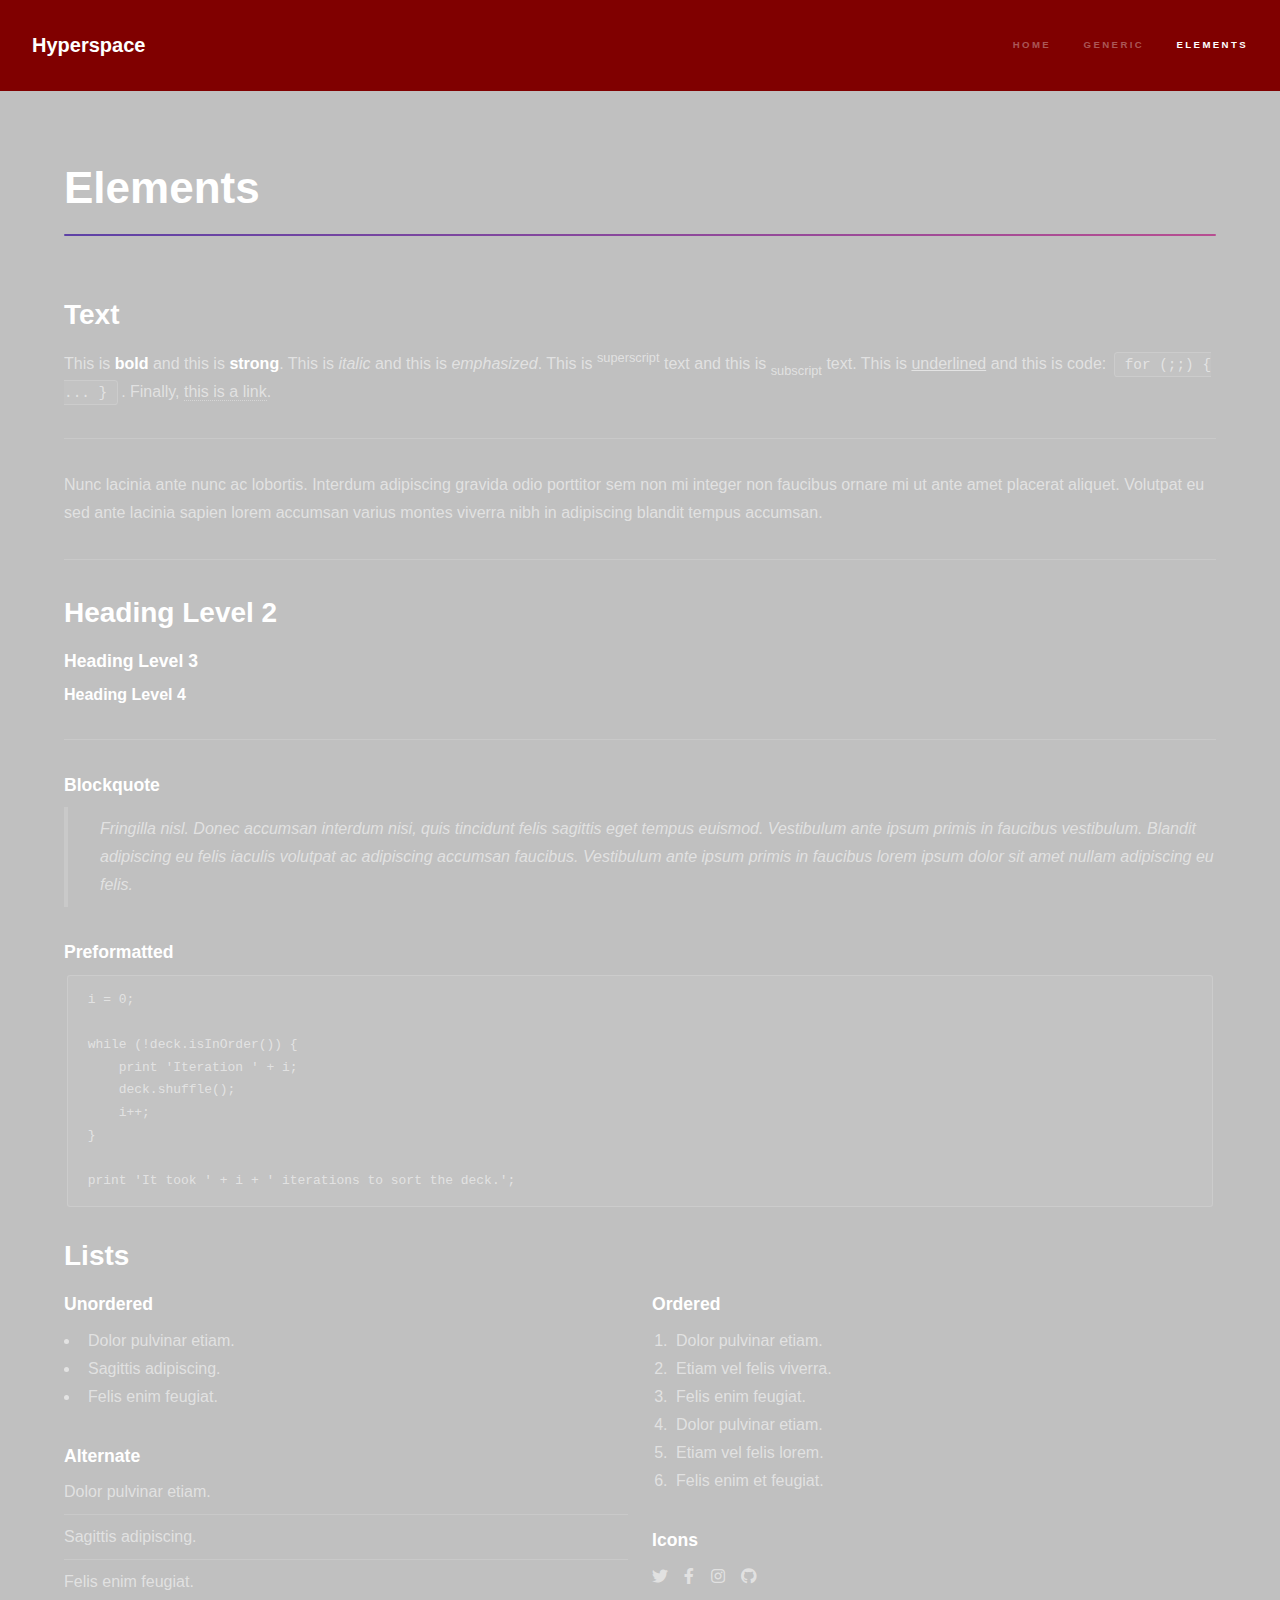
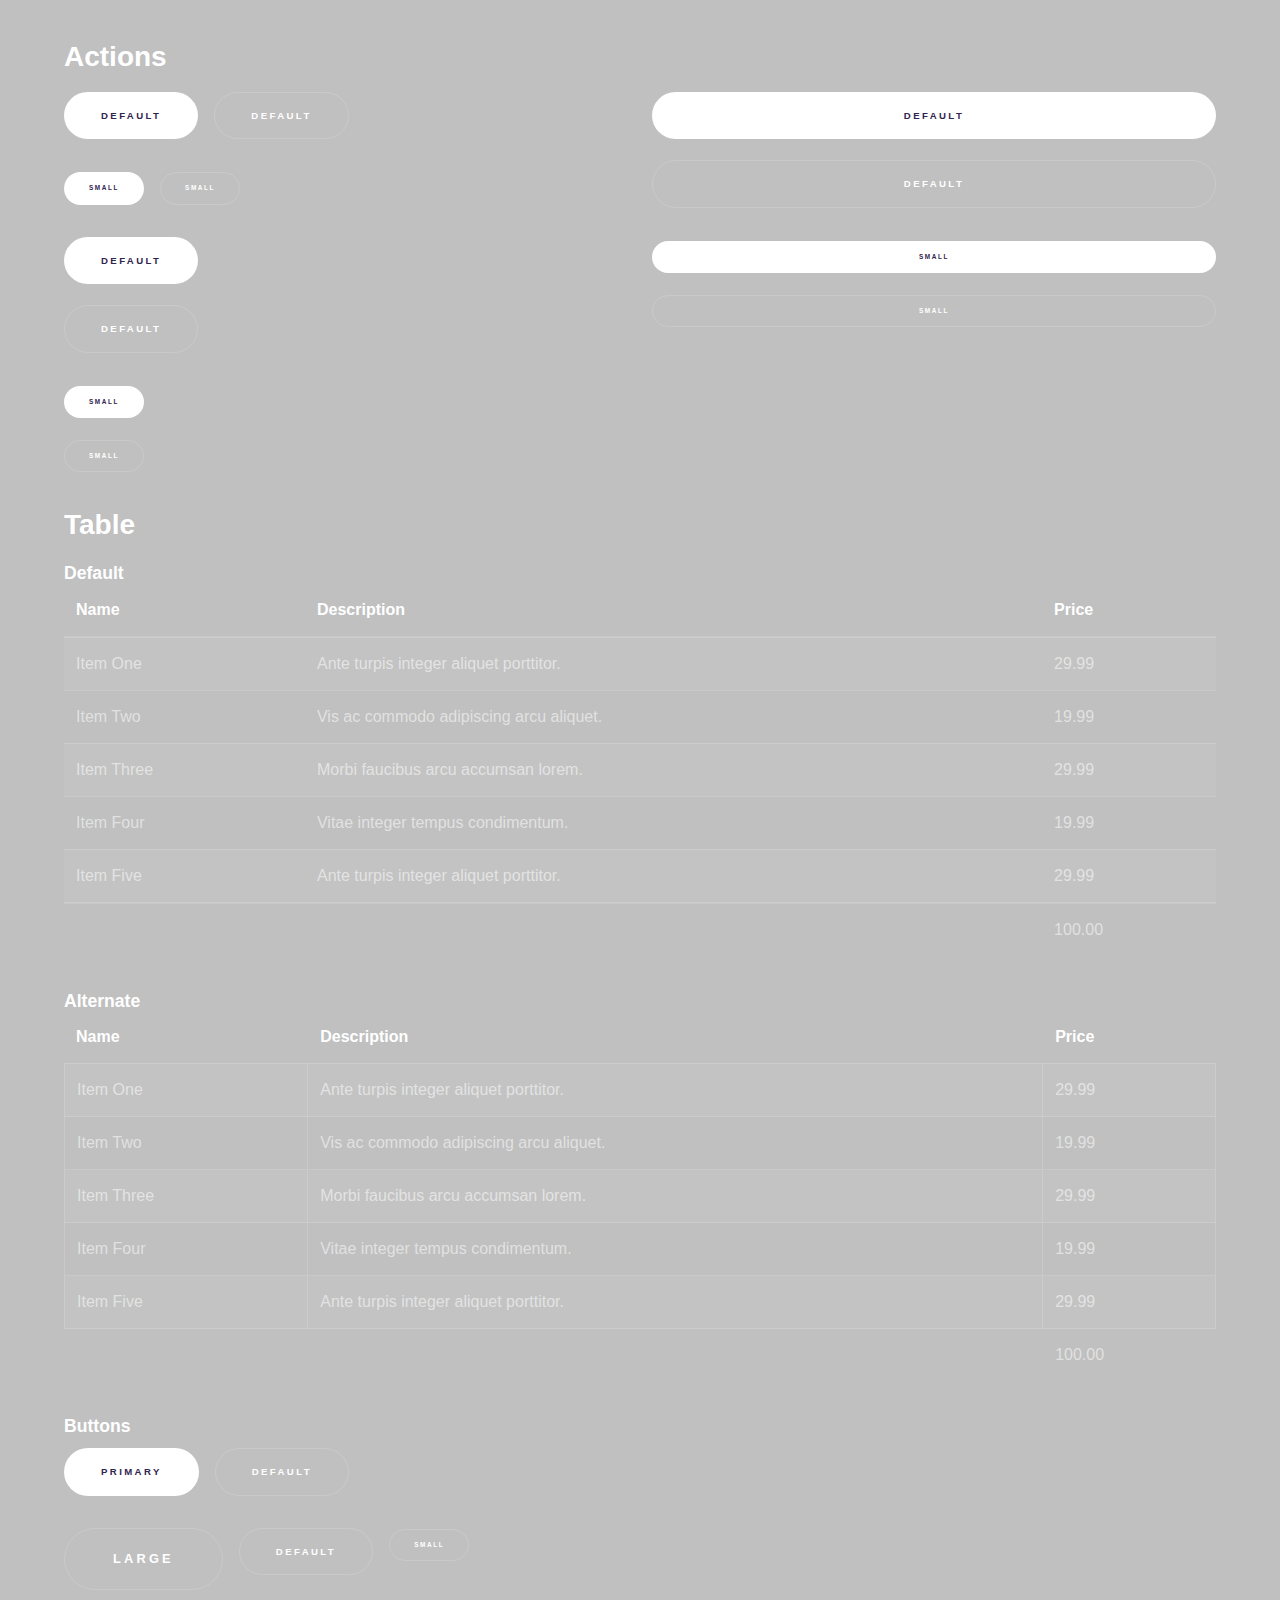
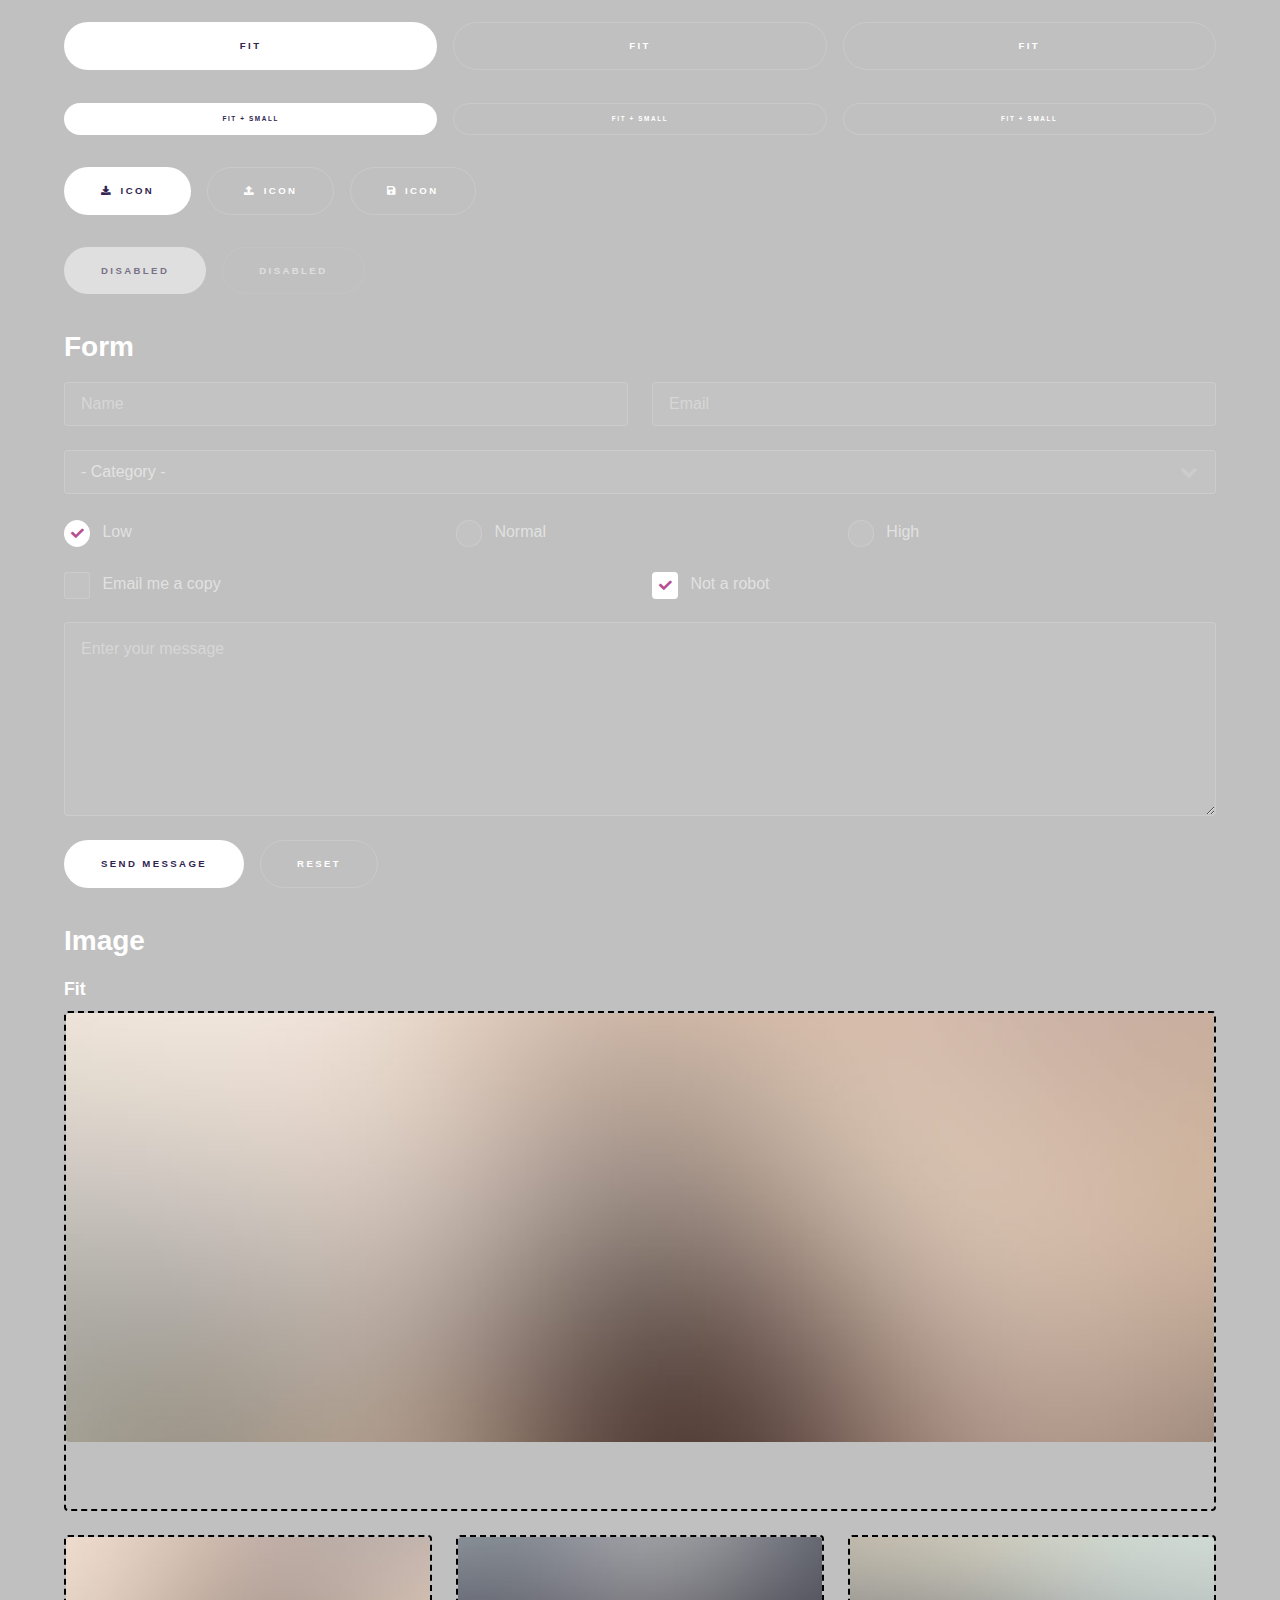
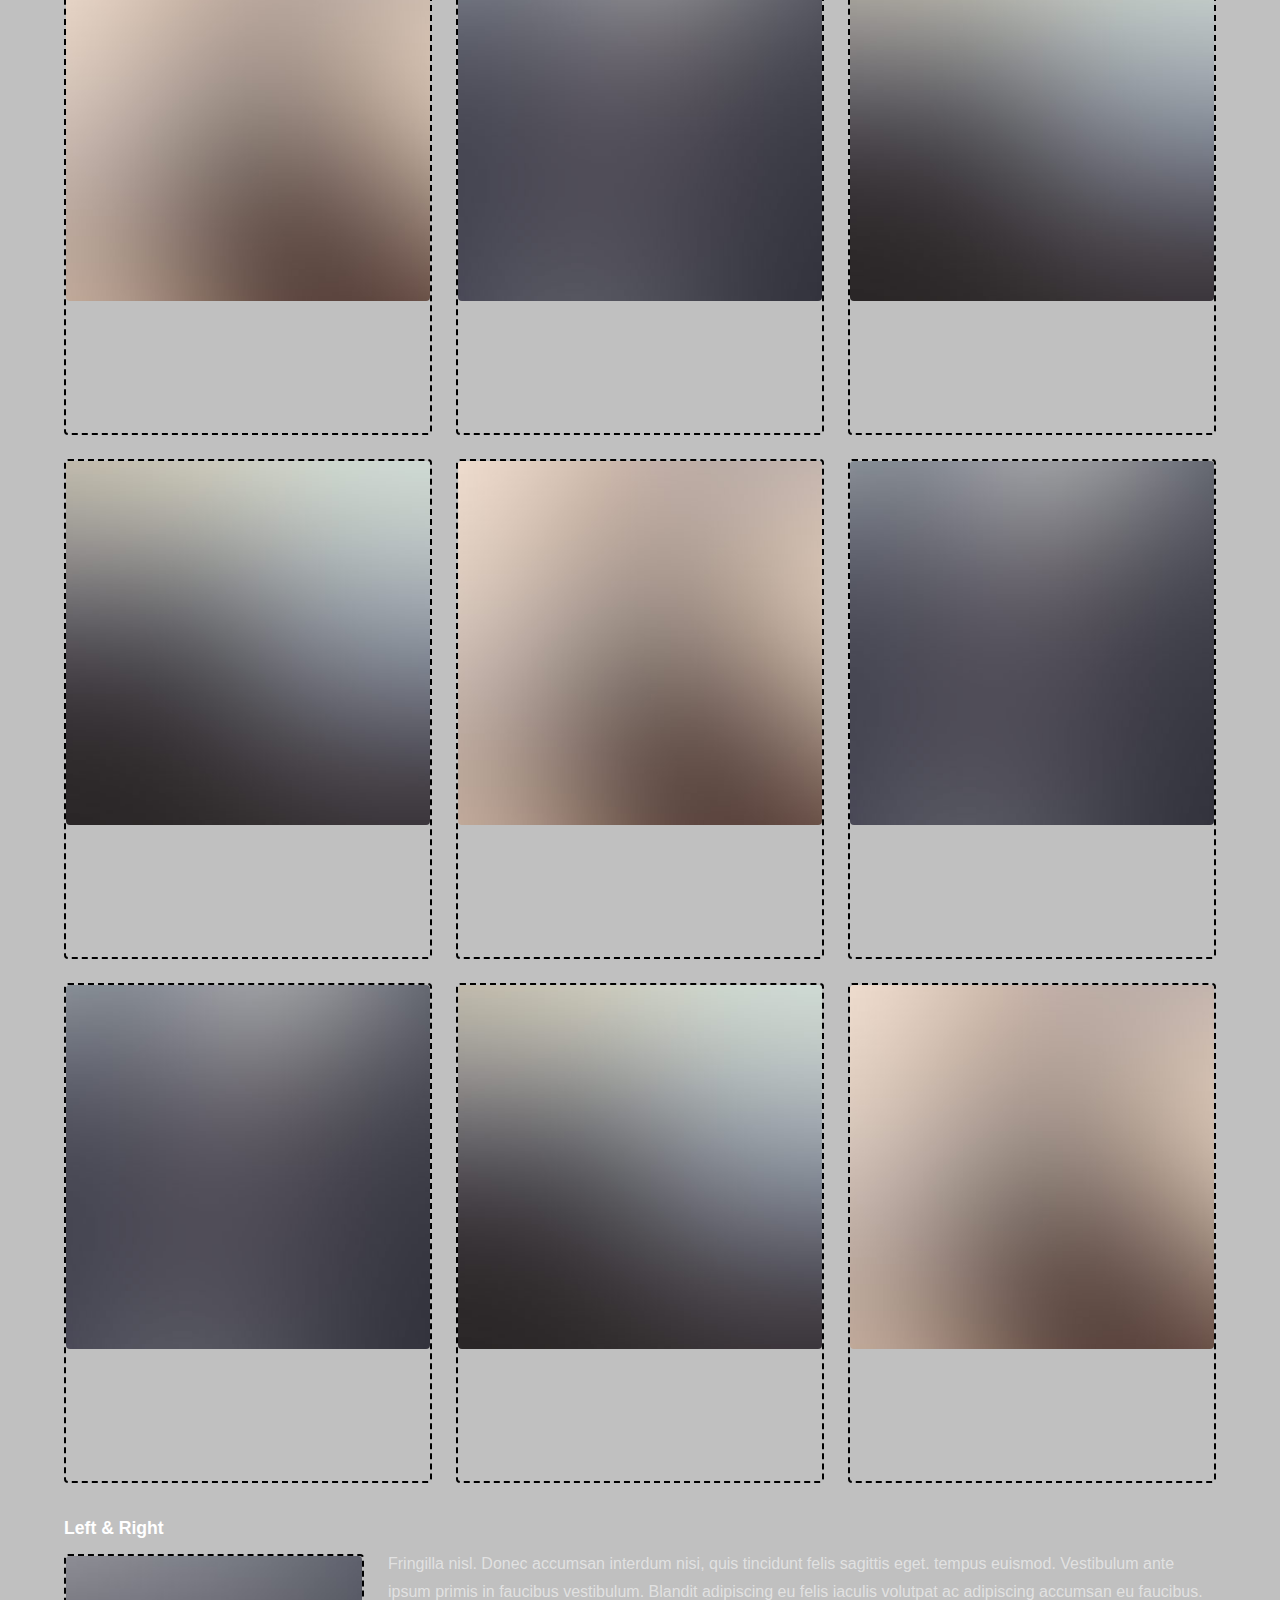
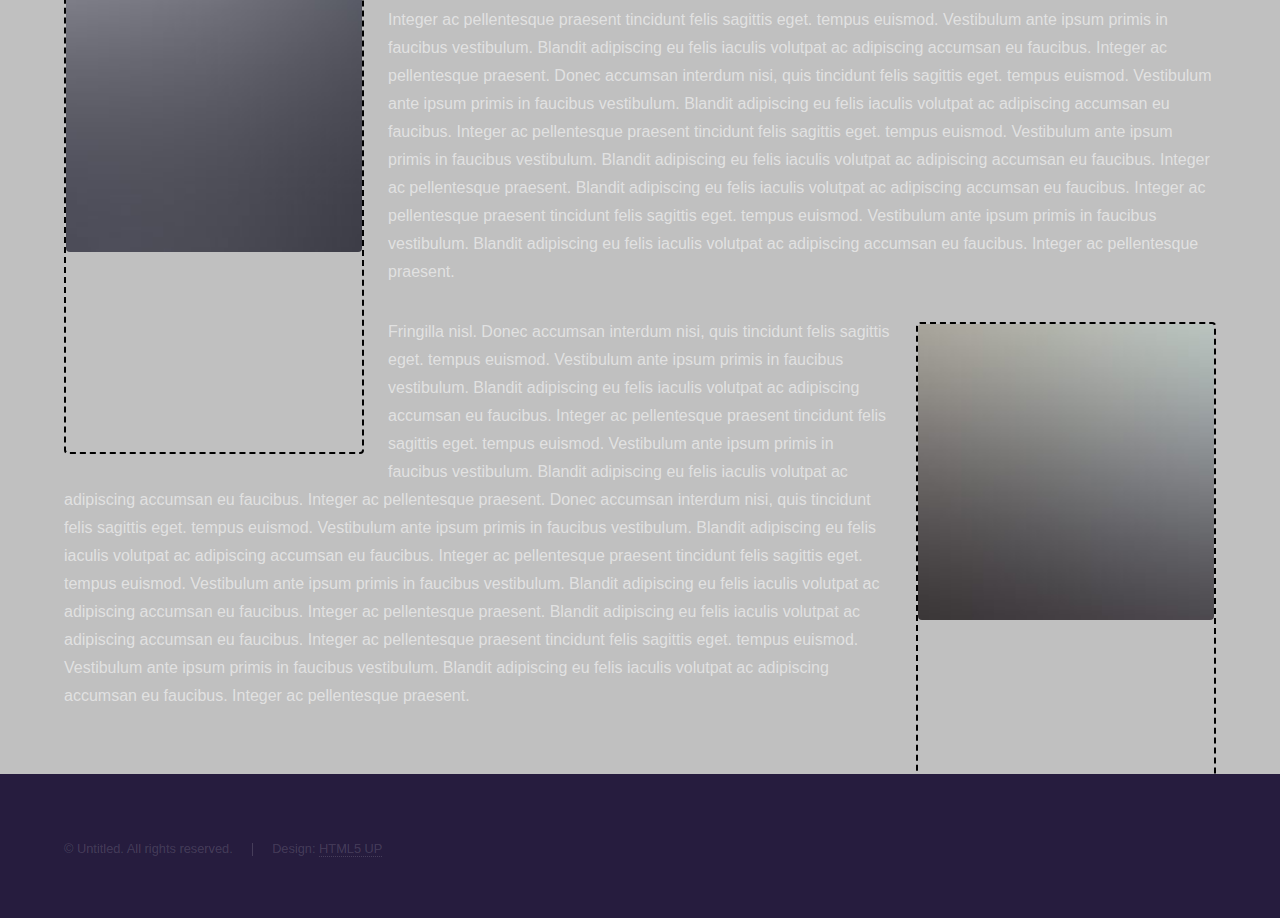
<file: elements.html>
<!DOCTYPE HTML>
<!--
	Hyperspace by HTML5 UP
	html5up.net | @ajlkn
	Free for personal and commercial use under the CCA 3.0 license (html5up.net/license)
-->
<html>
	<head>
		<title>Elements - Hyperspace by HTML5 UP</title>
		<meta charset="utf-8" />
		<meta name="viewport" content="width=device-width, initial-scale=1, user-scalable=no" />
		<link rel="stylesheet" href="assets/css/main.css" />
		<noscript><link rel="stylesheet" href="assets/css/noscript.css" /></noscript>
	</head>
	<body class="is-preload">

		<!-- Header -->
			<header id="header">
				<a href="index.html" class="title">Hyperspace</a>
				<nav>
					<ul>
						<li><a href="index.html">Home</a></li>
						<li><a href="generic.html">Generic</a></li>
						<li><a href="elements.html"  class="active">Elements</a></li>
					</ul>
				</nav>
			</header>

		<!-- Wrapper -->
			<div id="wrapper">

				<!-- Main -->
					<section id="main" class="wrapper">
						<div class="inner">
							<h1 class="major">Elements</h1>

							<!-- Text -->
								<section>
									<h2>Text</h2>
									<p>This is <b>bold</b> and this is <strong>strong</strong>. This is <i>italic</i> and this is <em>emphasized</em>.
									This is <sup>superscript</sup> text and this is <sub>subscript</sub> text.
									This is <u>underlined</u> and this is code: <code>for (;;) { ... }</code>. Finally, <a href="#">this is a link</a>.</p>
									<hr />
									<p>Nunc lacinia ante nunc ac lobortis. Interdum adipiscing gravida odio porttitor sem non mi integer non faucibus ornare mi ut ante amet placerat aliquet. Volutpat eu sed ante lacinia sapien lorem accumsan varius montes viverra nibh in adipiscing blandit tempus accumsan.</p>
									<hr />
									<h2>Heading Level 2</h2>
									<h3>Heading Level 3</h3>
									<h4>Heading Level 4</h4>
									<hr />
									<h3>Blockquote</h3>
									<blockquote>Fringilla nisl. Donec accumsan interdum nisi, quis tincidunt felis sagittis eget tempus euismod. Vestibulum ante ipsum primis in faucibus vestibulum. Blandit adipiscing eu felis iaculis volutpat ac adipiscing accumsan faucibus. Vestibulum ante ipsum primis in faucibus lorem ipsum dolor sit amet nullam adipiscing eu felis.</blockquote>
									<h3>Preformatted</h3>
									<pre><code>i = 0;

while (!deck.isInOrder()) {
    print 'Iteration ' + i;
    deck.shuffle();
    i++;
}

print 'It took ' + i + ' iterations to sort the deck.';</code></pre>
								</section>

							<!-- Lists -->
								<section>
									<h2>Lists</h2>
									<div class="row">
										<div class="col-6 col-12-medium">
											<h3>Unordered</h3>
											<ul>
												<li>Dolor pulvinar etiam.</li>
												<li>Sagittis adipiscing.</li>
												<li>Felis enim feugiat.</li>
											</ul>
											<h3>Alternate</h3>
											<ul class="alt">
												<li>Dolor pulvinar etiam.</li>
												<li>Sagittis adipiscing.</li>
												<li>Felis enim feugiat.</li>
											</ul>
										</div>
										<div class="col-6 col-12-medium">
											<h3>Ordered</h3>
											<ol>
												<li>Dolor pulvinar etiam.</li>
												<li>Etiam vel felis viverra.</li>
												<li>Felis enim feugiat.</li>
												<li>Dolor pulvinar etiam.</li>
												<li>Etiam vel felis lorem.</li>
												<li>Felis enim et feugiat.</li>
											</ol>
											<h3>Icons</h3>
											<ul class="icons">
												<li><a href="#" class="icon brands fa-twitter"><span class="label">Twitter</span></a></li>
												<li><a href="#" class="icon brands fa-facebook-f"><span class="label">Facebook</span></a></li>
												<li><a href="#" class="icon brands fa-instagram"><span class="label">Instagram</span></a></li>
												<li><a href="#" class="icon brands fa-github"><span class="label">Github</span></a></li>
											</ul>
										</div>
									</div>
									<h2>Actions</h2>
									<div class="row">
										<div class="col-6 col-12-medium">
											<ul class="actions">
												<li><a href="#" class="button primary">Default</a></li>
												<li><a href="#" class="button">Default</a></li>
											</ul>
											<ul class="actions small">
												<li><a href="#" class="button primary small">Small</a></li>
												<li><a href="#" class="button small">Small</a></li>
											</ul>
											<ul class="actions stacked">
												<li><a href="#" class="button primary">Default</a></li>
												<li><a href="#" class="button">Default</a></li>
											</ul>
											<ul class="actions stacked">
												<li><a href="#" class="button primary small">Small</a></li>
												<li><a href="#" class="button small">Small</a></li>
											</ul>
										</div>
										<div class="col-6 col-12-medium">
											<ul class="actions stacked">
												<li><a href="#" class="button primary fit">Default</a></li>
												<li><a href="#" class="button fit">Default</a></li>
											</ul>
											<ul class="actions stacked">
												<li><a href="#" class="button primary small fit">Small</a></li>
												<li><a href="#" class="button small fit">Small</a></li>
											</ul>
										</div>
									</div>
								</section>

							<!-- Table -->
								<section>
									<h2>Table</h2>
									<h3>Default</h3>
									<div class="table-wrapper">
										<table>
											<thead>
												<tr>
													<th>Name</th>
													<th>Description</th>
													<th>Price</th>
												</tr>
											</thead>
											<tbody>
												<tr>
													<td>Item One</td>
													<td>Ante turpis integer aliquet porttitor.</td>
													<td>29.99</td>
												</tr>
												<tr>
													<td>Item Two</td>
													<td>Vis ac commodo adipiscing arcu aliquet.</td>
													<td>19.99</td>
												</tr>
												<tr>
													<td>Item Three</td>
													<td> Morbi faucibus arcu accumsan lorem.</td>
													<td>29.99</td>
												</tr>
												<tr>
													<td>Item Four</td>
													<td>Vitae integer tempus condimentum.</td>
													<td>19.99</td>
												</tr>
												<tr>
													<td>Item Five</td>
													<td>Ante turpis integer aliquet porttitor.</td>
													<td>29.99</td>
												</tr>
											</tbody>
											<tfoot>
												<tr>
													<td colspan="2"></td>
													<td>100.00</td>
												</tr>
											</tfoot>
										</table>
									</div>

									<h3>Alternate</h3>
									<div class="table-wrapper">
										<table class="alt">
											<thead>
												<tr>
													<th>Name</th>
													<th>Description</th>
													<th>Price</th>
												</tr>
											</thead>
											<tbody>
												<tr>
													<td>Item One</td>
													<td>Ante turpis integer aliquet porttitor.</td>
													<td>29.99</td>
												</tr>
												<tr>
													<td>Item Two</td>
													<td>Vis ac commodo adipiscing arcu aliquet.</td>
													<td>19.99</td>
												</tr>
												<tr>
													<td>Item Three</td>
													<td> Morbi faucibus arcu accumsan lorem.</td>
													<td>29.99</td>
												</tr>
												<tr>
													<td>Item Four</td>
													<td>Vitae integer tempus condimentum.</td>
													<td>19.99</td>
												</tr>
												<tr>
													<td>Item Five</td>
													<td>Ante turpis integer aliquet porttitor.</td>
													<td>29.99</td>
												</tr>
											</tbody>
											<tfoot>
												<tr>
													<td colspan="2"></td>
													<td>100.00</td>
												</tr>
											</tfoot>
										</table>
									</div>
								</section>

							<!-- Buttons -->
								<section>
									<h3>Buttons</h3>
									<ul class="actions">
										<li><a href="#" class="button primary">Primary</a></li>
										<li><a href="#" class="button">Default</a></li>
									</ul>
									<ul class="actions">
										<li><a href="#" class="button large">Large</a></li>
										<li><a href="#" class="button">Default</a></li>
										<li><a href="#" class="button small">Small</a></li>
									</ul>
									<ul class="actions fit">
										<li><a href="#" class="button primary fit">Fit</a></li>
										<li><a href="#" class="button fit">Fit</a></li>
										<li><a href="#" class="button fit">Fit</a></li>
									</ul>
									<ul class="actions fit small">
										<li><a href="#" class="button primary fit small">Fit + Small</a></li>
										<li><a href="#" class="button fit small">Fit + Small</a></li>
										<li><a href="#" class="button fit small">Fit + Small</a></li>
									</ul>
									<ul class="actions">
										<li><a href="#" class="button primary icon solid fa-download">Icon</a></li>
										<li><a href="#" class="button icon solid fa-upload">Icon</a></li>
										<li><a href="#" class="button icon solid fa-save">Icon</a></li>
									</ul>
									<ul class="actions">
										<li><span class="button primary disabled">Disabled</span></li>
										<li><span class="button disabled">Disabled</span></li>
									</ul>
								</section>

							<!-- Form -->
								<section>
									<h2>Form</h2>
									<form method="post" action="#">
										<div class="row gtr-uniform">
											<div class="col-6 col-12-xsmall">
												<input type="text" name="demo-name" id="demo-name" value="" placeholder="Name" />
											</div>
											<div class="col-6 col-12-xsmall">
												<input type="email" name="demo-email" id="demo-email" value="" placeholder="Email" />
											</div>
											<div class="col-12">
												<select name="demo-category" id="demo-category">
													<option value="">- Category -</option>
													<option value="1">Manufacturing</option>
													<option value="1">Shipping</option>
													<option value="1">Administration</option>
													<option value="1">Human Resources</option>
												</select>
											</div>
											<div class="col-4 col-12-small">
												<input type="radio" id="demo-priority-low" name="demo-priority" checked>
												<label for="demo-priority-low">Low</label>
											</div>
											<div class="col-4 col-12-small">
												<input type="radio" id="demo-priority-normal" name="demo-priority">
												<label for="demo-priority-normal">Normal</label>
											</div>
											<div class="col-4 col-12-small">
												<input type="radio" id="demo-priority-high" name="demo-priority">
												<label for="demo-priority-high">High</label>
											</div>
											<div class="col-6 col-12-small">
												<input type="checkbox" id="demo-copy" name="demo-copy">
												<label for="demo-copy">Email me a copy</label>
											</div>
											<div class="col-6 col-12-small">
												<input type="checkbox" id="demo-human" name="demo-human" checked>
												<label for="demo-human">Not a robot</label>
											</div>
											<div class="col-12">
												<textarea name="demo-message" id="demo-message" placeholder="Enter your message" rows="6"></textarea>
											</div>
											<div class="col-12">
												<ul class="actions">
													<li><input type="submit" value="Send Message" class="primary" /></li>
													<li><input type="reset" value="Reset" /></li>
												</ul>
											</div>
										</div>
									</form>
								</section>

							<!-- Image -->
								<section>
									<h2>Image</h2>
									<h3>Fit</h3>
									<div class="box alt">
										<div class="row gtr-uniform">
											<div class="col-12"><span class="image fit"><img src="images/pic04.jpg" alt="" /></span></div>
											<div class="col-4"><span class="image fit"><img src="images/pic01.jpg" alt="" /></span></div>
											<div class="col-4"><span class="image fit"><img src="images/pic02.jpg" alt="" /></span></div>
											<div class="col-4"><span class="image fit"><img src="images/pic03.jpg" alt="" /></span></div>
											<div class="col-4"><span class="image fit"><img src="images/pic03.jpg" alt="" /></span></div>
											<div class="col-4"><span class="image fit"><img src="images/pic01.jpg" alt="" /></span></div>
											<div class="col-4"><span class="image fit"><img src="images/pic02.jpg" alt="" /></span></div>
											<div class="col-4"><span class="image fit"><img src="images/pic02.jpg" alt="" /></span></div>
											<div class="col-4"><span class="image fit"><img src="images/pic03.jpg" alt="" /></span></div>
											<div class="col-4"><span class="image fit"><img src="images/pic01.jpg" alt="" /></span></div>
										</div>
									</div>
									<h3>Left &amp; Right</h3>
									<p><span class="image left"><img src="images/pic05.jpg" alt="" /></span>Fringilla nisl. Donec accumsan interdum nisi, quis tincidunt felis sagittis eget. tempus euismod. Vestibulum ante ipsum primis in faucibus vestibulum. Blandit adipiscing eu felis iaculis volutpat ac adipiscing accumsan eu faucibus. Integer ac pellentesque praesent tincidunt felis sagittis eget. tempus euismod. Vestibulum ante ipsum primis in faucibus vestibulum. Blandit adipiscing eu felis iaculis volutpat ac adipiscing accumsan eu faucibus. Integer ac pellentesque praesent. Donec accumsan interdum nisi, quis tincidunt felis sagittis eget. tempus euismod. Vestibulum ante ipsum primis in faucibus vestibulum. Blandit adipiscing eu felis iaculis volutpat ac adipiscing accumsan eu faucibus. Integer ac pellentesque praesent tincidunt felis sagittis eget. tempus euismod. Vestibulum ante ipsum primis in faucibus vestibulum. Blandit adipiscing eu felis iaculis volutpat ac adipiscing accumsan eu faucibus. Integer ac pellentesque praesent. Blandit adipiscing eu felis iaculis volutpat ac adipiscing accumsan eu faucibus. Integer ac pellentesque praesent tincidunt felis sagittis eget. tempus euismod. Vestibulum ante ipsum primis in faucibus vestibulum. Blandit adipiscing eu felis iaculis volutpat ac adipiscing accumsan eu faucibus. Integer ac pellentesque praesent.</p>
									<p><span class="image right"><img src="images/pic06.jpg" alt="" /></span>Fringilla nisl. Donec accumsan interdum nisi, quis tincidunt felis sagittis eget. tempus euismod. Vestibulum ante ipsum primis in faucibus vestibulum. Blandit adipiscing eu felis iaculis volutpat ac adipiscing accumsan eu faucibus. Integer ac pellentesque praesent tincidunt felis sagittis eget. tempus euismod. Vestibulum ante ipsum primis in faucibus vestibulum. Blandit adipiscing eu felis iaculis volutpat ac adipiscing accumsan eu faucibus. Integer ac pellentesque praesent. Donec accumsan interdum nisi, quis tincidunt felis sagittis eget. tempus euismod. Vestibulum ante ipsum primis in faucibus vestibulum. Blandit adipiscing eu felis iaculis volutpat ac adipiscing accumsan eu faucibus. Integer ac pellentesque praesent tincidunt felis sagittis eget. tempus euismod. Vestibulum ante ipsum primis in faucibus vestibulum. Blandit adipiscing eu felis iaculis volutpat ac adipiscing accumsan eu faucibus. Integer ac pellentesque praesent. Blandit adipiscing eu felis iaculis volutpat ac adipiscing accumsan eu faucibus. Integer ac pellentesque praesent tincidunt felis sagittis eget. tempus euismod. Vestibulum ante ipsum primis in faucibus vestibulum. Blandit adipiscing eu felis iaculis volutpat ac adipiscing accumsan eu faucibus. Integer ac pellentesque praesent.</p>
								</section>

						</div>
					</section>

			</div>

		<!-- Footer -->
			<footer id="footer" class="wrapper alt">
				<div class="inner">
					<ul class="menu">
						<li>&copy; Untitled. All rights reserved.</li><li>Design: <a href="http://html5up.net">HTML5 UP</a></li>
					</ul>
				</div>
			</footer>

		<!-- Scripts -->
			<script src="assets/js/jquery.min.js"></script>
			<script src="assets/js/jquery.scrollex.min.js"></script>
			<script src="assets/js/jquery.scrolly.min.js"></script>
			<script src="assets/js/browser.min.js"></script>
			<script src="assets/js/breakpoints.min.js"></script>
			<script src="assets/js/util.js"></script>
			<script src="assets/js/main.js"></script>

	</body>
</html>
</file>
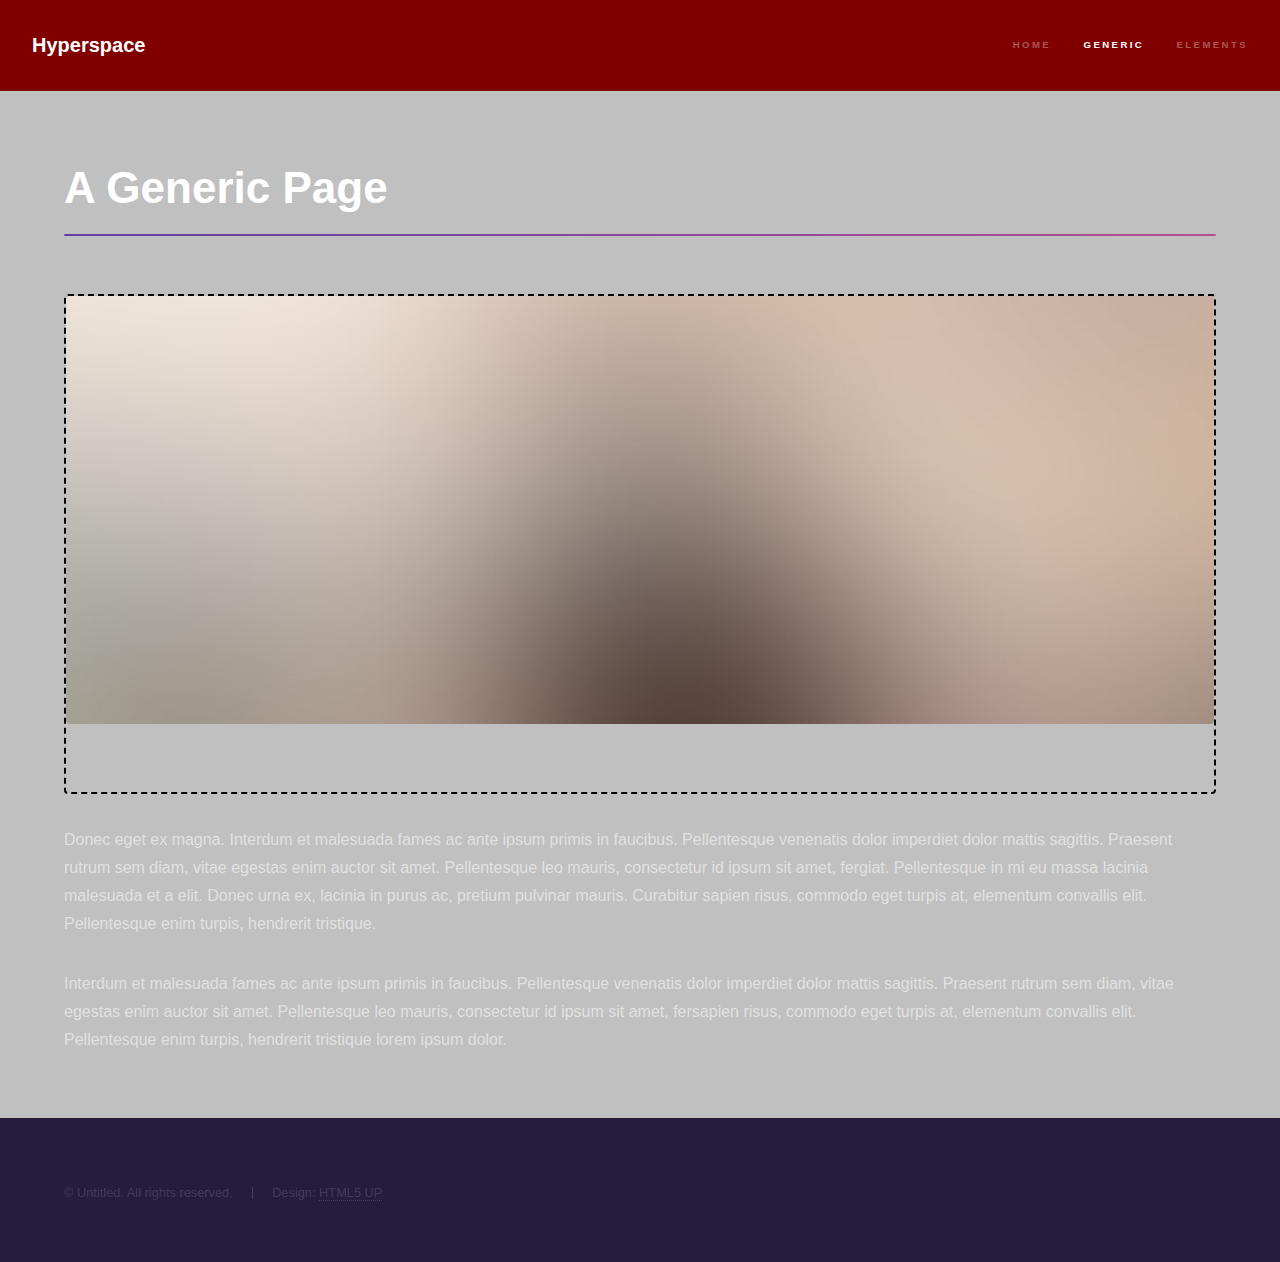
<file: generic – копія – копія – копія (2).html>
<!DOCTYPE HTML>
<!--
	Hyperspace by HTML5 UP
	html5up.net | @ajlkn
	Free for personal and commercial use under the CCA 3.0 license (html5up.net/license)
-->
<html>
	<head>
		<title>Generic - Hyperspace by HTML5 UP</title>
		<meta charset="utf-8" />
		<meta name="viewport" content="width=device-width, initial-scale=1, user-scalable=no" />
		<link rel="stylesheet" href="assets/css/main.css" />
		<noscript><link rel="stylesheet" href="assets/css/noscript.css" /></noscript>
	</head>
	<body class="is-preload">

		<!-- Header -->
			<header id="header">
				<a href="index.html" class="title">Hyperspace</a>
				<nav>
					<ul>
						<li><a href="index.html">Home</a></li>
						<li><a href="generic.html" class="active">Generic</a></li>
						<li><a href="elements.html">Elements</a></li>
					</ul>
				</nav>
			</header>

		<!-- Wrapper -->
			<div id="wrapper">

				<!-- Main -->
					<section id="main" class="wrapper">
						<div class="inner">
							<h1 class="major">A Generic Page</h1>
							<span class="image fit"><img src="images/pic04.jpg" alt="" /></span>
							<p>Donec eget ex magna. Interdum et malesuada fames ac ante ipsum primis in faucibus. Pellentesque venenatis dolor imperdiet dolor mattis sagittis. Praesent rutrum sem diam, vitae egestas enim auctor sit amet. Pellentesque leo mauris, consectetur id ipsum sit amet, fergiat. Pellentesque in mi eu massa lacinia malesuada et a elit. Donec urna ex, lacinia in purus ac, pretium pulvinar mauris. Curabitur sapien risus, commodo eget turpis at, elementum convallis elit. Pellentesque enim turpis, hendrerit tristique.</p>
							<p>Interdum et malesuada fames ac ante ipsum primis in faucibus. Pellentesque venenatis dolor imperdiet dolor mattis sagittis. Praesent rutrum sem diam, vitae egestas enim auctor sit amet. Pellentesque leo mauris, consectetur id ipsum sit amet, fersapien risus, commodo eget turpis at, elementum convallis elit. Pellentesque enim turpis, hendrerit tristique lorem ipsum dolor.</p>
						</div>
					</section>

			</div>

		<!-- Footer -->
			<footer id="footer" class="wrapper alt">
				<div class="inner">
					<ul class="menu">
						<li>&copy; Untitled. All rights reserved.</li><li>Design: <a href="http://html5up.net">HTML5 UP</a></li>
					</ul>
				</div>
			</footer>

		<!-- Scripts -->
			<script src="assets/js/jquery.min.js"></script>
			<script src="assets/js/jquery.scrollex.min.js"></script>
			<script src="assets/js/jquery.scrolly.min.js"></script>
			<script src="assets/js/browser.min.js"></script>
			<script src="assets/js/breakpoints.min.js"></script>
			<script src="assets/js/util.js"></script>
			<script src="assets/js/main.js"></script>

	</body>
</html>
</file>
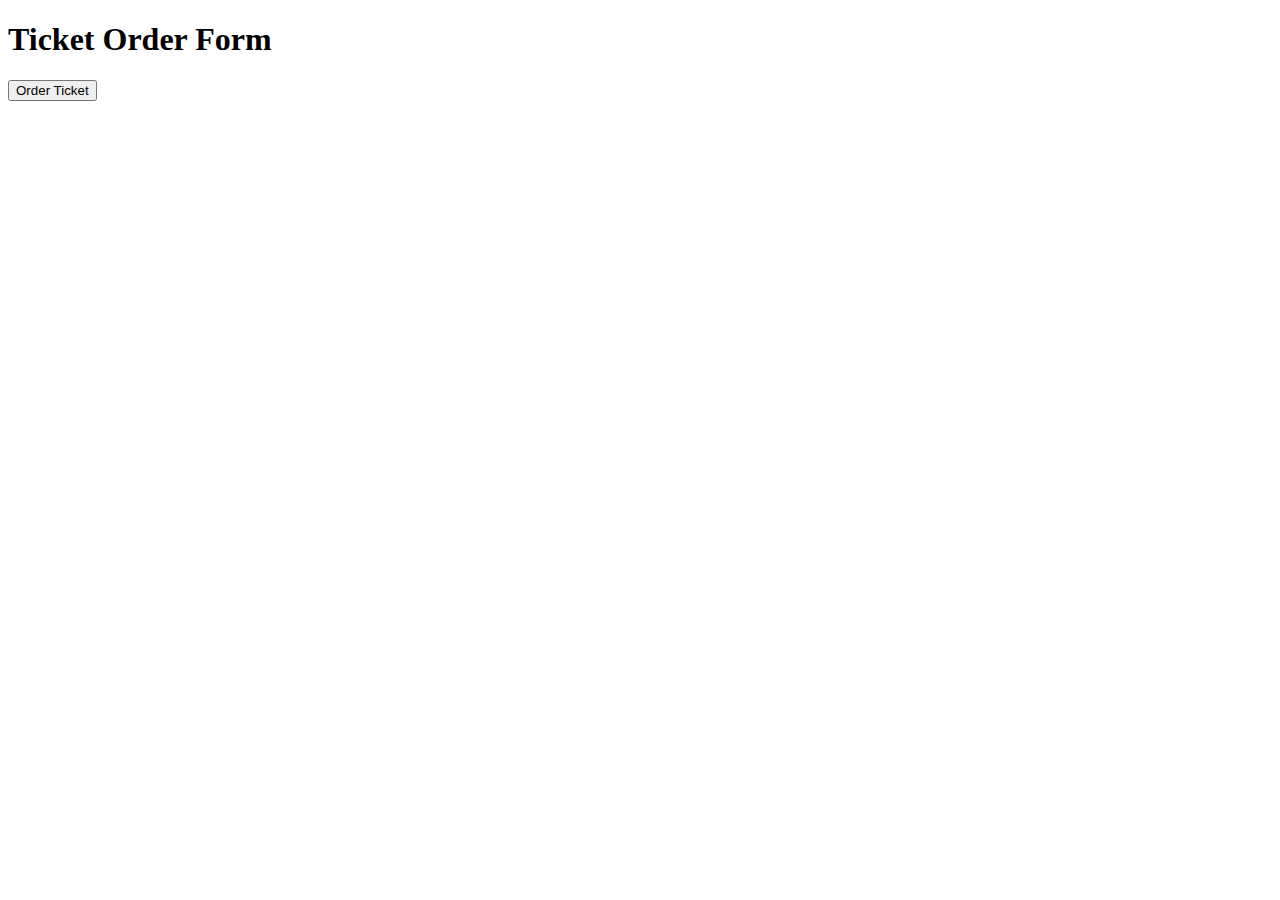
<file: orders.html>
<!DOCTYPE html>
<html lang="en">
<head>
  <meta charset="UTF-8">
  <meta name="viewport" content="width=device-width, initial-scale=1.0">
  <title>Ticket Order Form</title>
  <script>
    function saveOrder() {
      var fullName = document.getElementById('fullName').value;
      var email = document.getElementById('email').value;
      var ticketType = document.getElementById('ticketType').value;

      // Create a data object to send to the server
      var data = {
        fullName: fullName,
        email: email,
        ticketType: ticketType
      };

      // Use AJAX to send the data to the server
      var xhr = new XMLHttpRequest();
      xhr.open('POST', '/saveOrder', true);
      xhr.setRequestHeader('Content-Type', 'application/json');
      xhr.send(JSON.stringify(data));

      // You can add additional logic here for further processing or redirection
    }
  </script>
</head>
<body>
  <h1>Ticket Order Form</h1>
  <form>
    <!-- ... (form fields) -->

    <button type="button" onclick="saveOrder()">Order Ticket</button>
  </form>
</body>
</html>
</file>
<file: assets/css/noscript.css>
/*
	Hyperspace by HTML5 UP
	html5up.net | @ajlkn
	Free for personal and commercial use under the CCA 3.0 license (html5up.net/license)
*/

/* Spotlights */

	.spotlights > section > .image:before {
		opacity: 0 !important;
	}

	.spotlights > section > .content > .inner {
		-moz-transform: none !important;
		-webkit-transform: none !important;
		-ms-transform: none !important;
		transform: none !important;
		opacity: 1 !important;
	}

/* Wrapper */

	.wrapper > .inner {
		opacity: 1 !important;
		-moz-transform: none !important;
		-webkit-transform: none !important;
		-ms-transform: none !important;
		transform: none !important;
	}

/* Sidebar */

	#sidebar > .inner {
		opacity: 1 !important;
	}

	#sidebar nav > ul > li {
		-moz-transform: none !important;
		-webkit-transform: none !important;
		-ms-transform: none !important;
		transform: none !important;
		opacity: 1 !important;
	}
	#players{
		width:50px;
		display: inline-block;
		background:blue;
	}
</file>
<file: assets/css/main.css>
@import url(fontawesome-all.min.css);

/*
	Hyperspace by HTML5 UP
	html5up.net | @ajlkn
	Free for personal and commercial use under the CCA 3.0 license (html5up.net/license)
*/

html, body, div, span, applet, object,
iframe, h1, h2, h3, h4, h5, h6, p, blockquote,
pre, a, abbr, acronym, address, big, cite,
code, del, dfn, em, img, ins, kbd, q, s, samp,
small, strike, strong, sub, sup, tt, var, b,
u, i, center, dl, dt, dd, ol, ul, li, fieldset,
form, label, legend, table, caption, tbody,
tfoot, thead, tr, th, td, article, aside,
canvas, details, embed, figure, figcaption,
footer, header, hgroup, menu, nav, output, ruby,
section, summary, time, mark, audio, video {
	margin: 0;
	padding: 0;
	border: 0;
	font-size: 100%;
	font: inherit;
	vertical-align: baseline;}

article, aside, details, figcaption, figure,
footer, header, hgroup, menu, nav, section {
	display: block;}

body {
	line-height: 1;
}

ol, ul {
	list-style: none;
}

blockquote, q {
	quotes: none;
}

	blockquote:before, blockquote:after, q:before, q:after {
		content: '';
		content: none;
	}

table {
	border-collapse: collapse;
	border-spacing: 0;
}

body {
	-webkit-text-size-adjust: none;
}

mark {
	background-color: transparent;
	color: inherit;
}

input::-moz-focus-inner {
	border: 0;
	padding: 0;
}

input, select, textarea {
	-moz-appearance: none;
	-webkit-appearance: none;
	-ms-appearance: none;
	appearance: none;
}

/* Basic */

	@-ms-viewport {
		width: device-width;
	}

	body {
		-ms-overflow-style: scrollbar;
	}

	@media screen and (max-width: 480px) {

		html, body {
			min-width: 320px;
		}

	}

	html {
		box-sizing: border-box;
	}

	*, *:before, *:after {
		box-sizing: inherit;
	}

	body {
		background: silver;
	}

		body.is-preload *, body.is-preload *:before, body.is-preload *:after {
			-moz-animation: none !important;
			-webkit-animation: none !important;
			-ms-animation: none !important;
			animation: none !important;
			-moz-transition: none !important;
			-webkit-transition: none !important;
			-ms-transition: none !important;
			transition: none !important;
		}

/* Type */

	body, input, select, textarea {
		color: rgba(255, 255, 255, 0.55);
		font-family: Arial, Helvetica, sans-serif;
		font-size: 16.5pt;
		font-weight: normal;
		line-height: 1.75;
	}

		@media screen and (max-width: 1680px) {

			body, input, select, textarea {
				font-size: 13pt;
			}

		}

		@media screen and (max-width: 1280px) {

			body, input, select, textarea {
				font-size: 12pt;
			}

		}

		@media screen and (max-width: 360px) {

			body, input, select, textarea {
				font-size: 11pt;
			}

		}

	a {
		-moz-transition: color 0.2s ease, border-bottom-color 0.2s ease;
		-webkit-transition: color 0.2s ease, border-bottom-color 0.2s ease;
		-ms-transition: color 0.2s ease, border-bottom-color 0.2s ease;
		transition: color 0.2s ease, border-bottom-color 0.2s ease;
		border-bottom: dotted 1px rgba(255, 255, 255, 0.35);
		color: inherit;
		text-decoration: none;
	}

		a:hover {
			border-bottom-color: transparent;
			color: #ffffff;
		}

	strong, b {
		color: #ffffff;
		font-weight: bold;
	}

	em, i {
		font-style: italic;
	}

	p {
		margin: 0 0 2em 0;
	}

	h1, h2, h3, h4, h5, h6 {
		color: #ffffff;
		font-weight: bold;
		line-height: 1.5;
		margin: 0 0 0.5em 0;
		
	}

		h1 a, h2 a, h3 a, h4 a, h5 a, h6 a {
			color: inherit;
			text-decoration: none;
		}

	h1 {
		font-size: 2.75em;
		
		
	}

		h1.major {
			margin: 0 0 1.3em 0;
			position: relative;
			padding-bottom: 0.35em;
		}

			h1.major:after {
				background-image: -moz-linear-gradient(to right, #5e42a6, #b74e91);
				background-image: -webkit-linear-gradient(to right, #5e42a6, #b74e91);
				background-image: -ms-linear-gradient(to right, #5e42a6, #b74e91);
				background-image: linear-gradient(to right, #5e42a6, #b74e91);
				-moz-transition: max-width 0.2s ease;
				-webkit-transition: max-width 0.2s ease;
				-ms-transition: max-width 0.2s ease;
				transition: max-width 0.2s ease;
				border-radius: 0.2em;
				bottom: 0;
				content: '';
				height: 0.05em;
				position: absolute;
				right: 0;
				width: 100%;
			}

	h2 {
		font-size: 1.75em;
	}

	h3 {
		font-size: 1.1em;
	}

	h4 {
		font-size: 1em;
	}

	h5 {
		font-size: 0.8em;
	}

	h6 {
		font-size: 0.6em;
	}

	@media screen and (max-width: 736px) {

		h1 {
			font-size: 2em;
		}

		h2 {
			font-size: 1.25em;
		}

		h3 {
			font-size: 1em;
		}

		h4 {
			font-size: 0.8em;
		}

		h5 {
			font-size: 0.6em;
		}

		h6 {
			font-size: 0.6em;
		}

	}

	sub {
		font-size: 0.8em;
		position: relative;
		top: 0.5em;
	}

	sup {
		font-size: 0.8em;
		position: relative;
		top: -0.5em;
	}

	blockquote {
		border-left: solid 4px rgba(255, 255, 255, 0.15);
		font-style: italic;
		margin: 0 0 2em 0;
		padding: 0.5em 0 0.5em 2em;
	}

	code {
		background: rgba(255, 255, 255, 0.05);
		border-radius: 0.25em;
		border: solid 1px rgba(255, 255, 255, 0.15);
		font-family: "Courier New", monospace;
		font-size: 0.9em;
		margin: 0 0.25em;
		padding: 0.25em 0.65em;
	}

	pre {
		-webkit-overflow-scrolling: touch;
		font-family: "Courier New", monospace;
		font-size: 0.9em;
		margin: 0 0 2em 0;
	}

		pre code {
			display: block;
			line-height: 1.75em;
			padding: 1em 1.5em;
			overflow-x: auto;
		}

	hr {
		border: 0;
		border-bottom: solid 1px rgba(255, 255, 255, 0.15);
		margin: 2em 0;
	}

		hr.major {
			margin: 3em 0;
		}

	.align-left {
		text-align: left;
	}

	.align-center {
		text-align: center;
	}

	.align-right {
		text-align: right;
	}

/* Row */

	.row {
		display: flex;
		flex-wrap: wrap;
		box-sizing: border-box;
		align-items: stretch;
	}

		.row > * {
			box-sizing: border-box;
		}

		.row.gtr-uniform > * > :last-child {
			margin-bottom: 0;
		}

		.row.aln-left {
			justify-content: flex-start;
		}

		.row.aln-center {
			justify-content: center;
		}

		.row.aln-right {
			justify-content: flex-end;
		}

		.row.aln-top {
			align-items: flex-start;
		}

		.row.aln-middle {
			align-items: center;
		}

		.row.aln-bottom {
			align-items: flex-end;
		}

		.row > .imp {
			order: -1;
		}

		.row > .col-1 {
			width: 8.33333%;
		}

		.row > .off-1 {
			margin-left: 8.33333%;
		}

		.row > .col-2 {
			width: 16.66667%;
		}

		.row > .off-2 {
			margin-left: 16.66667%;
		}

		.row > .col-3 {
			width: 25%;
		}

		.row > .off-3 {
			margin-left: 25%;
		}

		.row > .col-4 {
			width: 33.33333%;
		}

		.row > .off-4 {
			margin-left: 33.33333%;
		}

		.row > .col-5 {
			width: 41.66667%;
		}

		.row > .off-5 {
			margin-left: 41.66667%;
		}

		.row > .col-6 {
			width: 50%;
		}

		.row > .off-6 {
			margin-left: 50%;
		}

		.row > .col-7 {
			width: 58.33333%;
		}

		.row > .off-7 {
			margin-left: 58.33333%;
		}

		.row > .col-8 {
			width: 66.66667%;
		}

		.row > .off-8 {
			margin-left: 66.66667%;
		}

		.row > .col-9 {
			width: 75%;
		}

		.row > .off-9 {
			margin-left: 75%;
		}

		.row > .col-10 {
			width: 83.33333%;
		}

		.row > .off-10 {
			margin-left: 83.33333%;
		}

		.row > .col-11 {
			width: 91.66667%;
		}

		.row > .off-11 {
			margin-left: 91.66667%;
		}

		.row > .col-12 {
			width: 100%;
		}

		.row > .off-12 {
			margin-left: 100%;
		}

		.row.gtr-0 {
			margin-top: 0;
			margin-left: 0em;
		}

			.row.gtr-0 > * {
				padding: 0 0 0 0em;
			}

			.row.gtr-0.gtr-uniform {
				margin-top: 0em;
			}

				.row.gtr-0.gtr-uniform > * {
					padding-top: 0em;
				}

		.row.gtr-25 {
			margin-top: 0;
			margin-left: -0.375em;
		}

			.row.gtr-25 > * {
				padding: 0 0 0 0.375em;
			}

			.row.gtr-25.gtr-uniform {
				margin-top: -0.375em;
			}

				.row.gtr-25.gtr-uniform > * {
					padding-top: 0.375em;
				}

		.row.gtr-50 {
			margin-top: 0;
			margin-left: -0.75em;
		}

			.row.gtr-50 > * {
				padding: 0 0 0 0.75em;
			}

			.row.gtr-50.gtr-uniform {
				margin-top: -0.75em;
			}

				.row.gtr-50.gtr-uniform > * {
					padding-top: 0.75em;
				}

		.row {
			margin-top: 0;
			margin-left: -1.5em;
		}

			.row > * {
				padding: 0 0 0 1.5em;
			}

			.row.gtr-uniform {
				margin-top: -1.5em;
			}

				.row.gtr-uniform > * {
					padding-top: 1.5em;
				}

		.row.gtr-150 {
			margin-top: 0;
			margin-left: -2.25em;
		}

			.row.gtr-150 > * {
				padding: 0 0 0 2.25em;
			}

			.row.gtr-150.gtr-uniform {
				margin-top: -2.25em;
			}

				.row.gtr-150.gtr-uniform > * {
					padding-top: 2.25em;
				}

		.row.gtr-200 {
			margin-top: 0;
			margin-left: -3em;
		}

			.row.gtr-200 > * {
				padding: 0 0 0 3em;
			}

			.row.gtr-200.gtr-uniform {
				margin-top: -3em;
			}

				.row.gtr-200.gtr-uniform > * {
					padding-top: 3em;
				}

		@media screen and (max-width: 1680px) {

			.row {
				display: flex;
				flex-wrap: wrap;
				box-sizing: border-box;
				align-items: stretch;
			}

				.row > * {
					box-sizing: border-box;
				}

				.row.gtr-uniform > * > :last-child {
					margin-bottom: 0;
				}

				.row.aln-left {
					justify-content: flex-start;
				}

				.row.aln-center {
					justify-content: center;
				}

				.row.aln-right {
					justify-content: flex-end;
				}

				.row.aln-top {
					align-items: flex-start;
				}

				.row.aln-middle {
					align-items: center;
				}

				.row.aln-bottom {
					align-items: flex-end;
				}

				.row > .imp-xlarge {
					order: -1;
				}

				.row > .col-1-xlarge {
					width: 8.33333%;
				}

				.row > .off-1-xlarge {
					margin-left: 8.33333%;
				}

				.row > .col-2-xlarge {
					width: 16.66667%;
				}

				.row > .off-2-xlarge {
					margin-left: 16.66667%;
				}

				.row > .col-3-xlarge {
					width: 25%;
				}

				.row > .off-3-xlarge {
					margin-left: 25%;
				}

				.row > .col-4-xlarge {
					width: 33.33333%;
				}

				.row > .off-4-xlarge {
					margin-left: 33.33333%;
				}

				.row > .col-5-xlarge {
					width: 41.66667%;
				}

				.row > .off-5-xlarge {
					margin-left: 41.66667%;
				}

				.row > .col-6-xlarge {
					width: 50%;
				}

				.row > .off-6-xlarge {
					margin-left: 50%;
				}

				.row > .col-7-xlarge {
					width: 58.33333%;
				}

				.row > .off-7-xlarge {
					margin-left: 58.33333%;
				}

				.row > .col-8-xlarge {
					width: 66.66667%;
				}

				.row > .off-8-xlarge {
					margin-left: 66.66667%;
				}

				.row > .col-9-xlarge {
					width: 75%;
				}

				.row > .off-9-xlarge {
					margin-left: 75%;
				}

				.row > .col-10-xlarge {
					width: 83.33333%;
				}

				.row > .off-10-xlarge {
					margin-left: 83.33333%;
				}

				.row > .col-11-xlarge {
					width: 91.66667%;
				}

				.row > .off-11-xlarge {
					margin-left: 91.66667%;
				}

				.row > .col-12-xlarge {
					width: 100%;
				}

				.row > .off-12-xlarge {
					margin-left: 100%;
				}

				.row.gtr-0 {
					margin-top: 0;
					margin-left: 0em;
				}

					.row.gtr-0 > * {
						padding: 0 0 0 0em;
					}

					.row.gtr-0.gtr-uniform {
						margin-top: 0em;
					}

						.row.gtr-0.gtr-uniform > * {
							padding-top: 0em;
						}

				.row.gtr-25 {
					margin-top: 0;
					margin-left: -0.375em;
				}

					.row.gtr-25 > * {
						padding: 0 0 0 0.375em;
					}

					.row.gtr-25.gtr-uniform {
						margin-top: -0.375em;
					}

						.row.gtr-25.gtr-uniform > * {
							padding-top: 0.375em;
						}

				.row.gtr-50 {
					margin-top: 0;
					margin-left: -0.75em;
				}

					.row.gtr-50 > * {
						padding: 0 0 0 0.75em;
					}

					.row.gtr-50.gtr-uniform {
						margin-top: -0.75em;
					}

						.row.gtr-50.gtr-uniform > * {
							padding-top: 0.75em;
						}

				.row {
					margin-top: 0;
					margin-left: -1.5em;
				}

					.row > * {
						padding: 0 0 0 1.5em;
					}

					.row.gtr-uniform {
						margin-top: -1.5em;
					}

						.row.gtr-uniform > * {
							padding-top: 1.5em;
						}

				.row.gtr-150 {
					margin-top: 0;
					margin-left: -2.25em;
				}

					.row.gtr-150 > * {
						padding: 0 0 0 2.25em;
					}

					.row.gtr-150.gtr-uniform {
						margin-top: -2.25em;
					}

						.row.gtr-150.gtr-uniform > * {
							padding-top: 2.25em;
						}

				.row.gtr-200 {
					margin-top: 0;
					margin-left: -3em;
				}

					.row.gtr-200 > * {
						padding: 0 0 0 3em;
					}

					.row.gtr-200.gtr-uniform {
						margin-top: -3em;
					}

						.row.gtr-200.gtr-uniform > * {
							padding-top: 3em;
						}

		}

		@media screen and (max-width: 1280px) {

			.row {
				display: flex;
				flex-wrap: wrap;
				box-sizing: border-box;
				align-items: stretch;
			}

				.row > * {
					box-sizing: border-box;
				}

				.row.gtr-uniform > * > :last-child {
					margin-bottom: 0;
				}

				.row.aln-left {
					justify-content: flex-start;
				}

				.row.aln-center {
					justify-content: center;
				}

				.row.aln-right {
					justify-content: flex-end;
				}

				.row.aln-top {
					align-items: flex-start;
				}

				.row.aln-middle {
					align-items: center;
				}

				.row.aln-bottom {
					align-items: flex-end;
				}

				.row > .imp-large {
					order: -1;
				}

				.row > .col-1-large {
					width: 8.33333%;
				}

				.row > .off-1-large {
					margin-left: 8.33333%;
				}

				.row > .col-2-large {
					width: 16.66667%;
				}

				.row > .off-2-large {
					margin-left: 16.66667%;
				}

				.row > .col-3-large {
					width: 25%;
				}

				.row > .off-3-large {
					margin-left: 25%;
				}

				.row > .col-4-large {
					width: 33.33333%;
				}

				.row > .off-4-large {
					margin-left: 33.33333%;
				}

				.row > .col-5-large {
					width: 41.66667%;
				}

				.row > .off-5-large {
					margin-left: 41.66667%;
				}

				.row > .col-6-large {
					width: 50%;
				}

				.row > .off-6-large {
					margin-left: 50%;
				}

				.row > .col-7-large {
					width: 58.33333%;
				}

				.row > .off-7-large {
					margin-left: 58.33333%;
				}

				.row > .col-8-large {
					width: 66.66667%;
				}

				.row > .off-8-large {
					margin-left: 66.66667%;
				}

				.row > .col-9-large {
					width: 75%;
				}

				.row > .off-9-large {
					margin-left: 75%;
				}

				.row > .col-10-large {
					width: 83.33333%;
				}

				.row > .off-10-large {
					margin-left: 83.33333%;
				}

				.row > .col-11-large {
					width: 91.66667%;
				}

				.row > .off-11-large {
					margin-left: 91.66667%;
				}

				.row > .col-12-large {
					width: 100%;
				}

				.row > .off-12-large {
					margin-left: 100%;
				}

				.row.gtr-0 {
					margin-top: 0;
					margin-left: 0em;
				}

					.row.gtr-0 > * {
						padding: 0 0 0 0em;
					}

					.row.gtr-0.gtr-uniform {
						margin-top: 0em;
					}

						.row.gtr-0.gtr-uniform > * {
							padding-top: 0em;
						}

				.row.gtr-25 {
					margin-top: 0;
					margin-left: -0.375em;
				}

					.row.gtr-25 > * {
						padding: 0 0 0 0.375em;
					}

					.row.gtr-25.gtr-uniform {
						margin-top: -0.375em;
					}

						.row.gtr-25.gtr-uniform > * {
							padding-top: 0.375em;
						}

				.row.gtr-50 {
					margin-top: 0;
					margin-left: -0.75em;
				}

					.row.gtr-50 > * {
						padding: 0 0 0 0.75em;
					}

					.row.gtr-50.gtr-uniform {
						margin-top: -0.75em;
					}

						.row.gtr-50.gtr-uniform > * {
							padding-top: 0.75em;
						}

				.row {
					margin-top: 0;
					margin-left: -1.5em;
				}

					.row > * {
						padding: 0 0 0 1.5em;
					}

					.row.gtr-uniform {
						margin-top: -1.5em;
					}

						.row.gtr-uniform > * {
							padding-top: 1.5em;
						}

				.row.gtr-150 {
					margin-top: 0;
					margin-left: -2.25em;
				}

					.row.gtr-150 > * {
						padding: 0 0 0 2.25em;
					}

					.row.gtr-150.gtr-uniform {
						margin-top: -2.25em;
					}

						.row.gtr-150.gtr-uniform > * {
							padding-top: 2.25em;
						}

				.row.gtr-200 {
					margin-top: 0;
					margin-left: -3em;
				}

					.row.gtr-200 > * {
						padding: 0 0 0 3em;
					}

					.row.gtr-200.gtr-uniform {
						margin-top: -3em;
					}

						.row.gtr-200.gtr-uniform > * {
							padding-top: 3em;
						}

		}

		@media screen and (max-width: 980px) {

			.row {
				display: flex;
				flex-wrap: wrap;
				box-sizing: border-box;
				align-items: stretch;
			}

				.row > * {
					box-sizing: border-box;
				}

				.row.gtr-uniform > * > :last-child {
					margin-bottom: 0;
				}

				.row.aln-left {
					justify-content: flex-start;
				}

				.row.aln-center {
					justify-content: center;
				}

				.row.aln-right {
					justify-content: flex-end;
				}

				.row.aln-top {
					align-items: flex-start;
				}

				.row.aln-middle {
					align-items: center;
				}

				.row.aln-bottom {
					align-items: flex-end;
				}

				.row > .imp-medium {
					order: -1;
				}

				.row > .col-1-medium {
					width: 8.33333%;
				}

				.row > .off-1-medium {
					margin-left: 8.33333%;
				}

				.row > .col-2-medium {
					width: 16.66667%;
				}

				.row > .off-2-medium {
					margin-left: 16.66667%;
				}

				.row > .col-3-medium {
					width: 25%;
				}

				.row > .off-3-medium {
					margin-left: 25%;
				}

				.row > .col-4-medium {
					width: 33.33333%;
				}

				.row > .off-4-medium {
					margin-left: 33.33333%;
				}

				.row > .col-5-medium {
					width: 41.66667%;
				}

				.row > .off-5-medium {
					margin-left: 41.66667%;
				}

				.row > .col-6-medium {
					width: 50%;
				}

				.row > .off-6-medium {
					margin-left: 50%;
				}

				.row > .col-7-medium {
					width: 58.33333%;
				}

				.row > .off-7-medium {
					margin-left: 58.33333%;
				}

				.row > .col-8-medium {
					width: 66.66667%;
				}

				.row > .off-8-medium {
					margin-left: 66.66667%;
				}

				.row > .col-9-medium {
					width: 75%;
				}

				.row > .off-9-medium {
					margin-left: 75%;
				}

				.row > .col-10-medium {
					width: 83.33333%;
				}

				.row > .off-10-medium {
					margin-left: 83.33333%;
				}

				.row > .col-11-medium {
					width: 91.66667%;
				}

				.row > .off-11-medium {
					margin-left: 91.66667%;
				}

				.row > .col-12-medium {
					width: 100%;
				}

				.row > .off-12-medium {
					margin-left: 100%;
				}

				.row.gtr-0 {
					margin-top: 0;
					margin-left: 0em;
				}

					.row.gtr-0 > * {
						padding: 0 0 0 0em;
					}

					.row.gtr-0.gtr-uniform {
						margin-top: 0em;
					}

						.row.gtr-0.gtr-uniform > * {
							padding-top: 0em;
						}

				.row.gtr-25 {
					margin-top: 0;
					margin-left: -0.375em;
				}

					.row.gtr-25 > * {
						padding: 0 0 0 0.375em;
					}

					.row.gtr-25.gtr-uniform {
						margin-top: -0.375em;
					}

						.row.gtr-25.gtr-uniform > * {
							padding-top: 0.375em;
						}

				.row.gtr-50 {
					margin-top: 0;
					margin-left: -0.75em;
				}

					.row.gtr-50 > * {
						padding: 0 0 0 0.75em;
					}

					.row.gtr-50.gtr-uniform {
						margin-top: -0.75em;
					}

						.row.gtr-50.gtr-uniform > * {
							padding-top: 0.75em;
						}

				.row {
					margin-top: 0;
					margin-left: -1.5em;
				}

					.row > * {
						padding: 0 0 0 1.5em;
					}

					.row.gtr-uniform {
						margin-top: -1.5em;
					}

						.row.gtr-uniform > * {
							padding-top: 1.5em;
						}

				.row.gtr-150 {
					margin-top: 0;
					margin-left: -2.25em;
				}

					.row.gtr-150 > * {
						padding: 0 0 0 2.25em;
					}

					.row.gtr-150.gtr-uniform {
						margin-top: -2.25em;
					}

						.row.gtr-150.gtr-uniform > * {
							padding-top: 2.25em;
						}

				.row.gtr-200 {
					margin-top: 0;
					margin-left: -3em;
				}

					.row.gtr-200 > * {
						padding: 0 0 0 3em;
					}

					.row.gtr-200.gtr-uniform {
						margin-top: -3em;
					}

						.row.gtr-200.gtr-uniform > * {
							padding-top: 3em;
						}

		}

		@media screen and (max-width: 736px) {

			.row {
				display: flex;
				flex-wrap: wrap;
				box-sizing: border-box;
				align-items: stretch;
			}

				.row > * {
					box-sizing: border-box;
				}

				.row.gtr-uniform > * > :last-child {
					margin-bottom: 0;
				}

				.row.aln-left {
					justify-content: flex-start;
				}

				.row.aln-center {
					justify-content: center;
				}

				.row.aln-right {
					justify-content: flex-end;
				}

				.row.aln-top {
					align-items: flex-start;
				}

				.row.aln-middle {
					align-items: center;
				}

				.row.aln-bottom {
					align-items: flex-end;
				}

				.row > .imp-small {
					order: -1;
				}

				.row > .col-1-small {
					width: 8.33333%;
				}

				.row > .off-1-small {
					margin-left: 8.33333%;
				}

				.row > .col-2-small {
					width: 16.66667%;
				}

				.row > .off-2-small {
					margin-left: 16.66667%;
				}

				.row > .col-3-small {
					width: 25%;
				}

				.row > .off-3-small {
					margin-left: 25%;
				}

				.row > .col-4-small {
					width: 33.33333%;
				}

				.row > .off-4-small {
					margin-left: 33.33333%;
				}

				.row > .col-5-small {
					width: 41.66667%;
				}

				.row > .off-5-small {
					margin-left: 41.66667%;
				}

				.row > .col-6-small {
					width: 50%;
				}

				.row > .off-6-small {
					margin-left: 50%;
				}

				.row > .col-7-small {
					width: 58.33333%;
				}

				.row > .off-7-small {
					margin-left: 58.33333%;
				}

				.row > .col-8-small {
					width: 66.66667%;
				}

				.row > .off-8-small {
					margin-left: 66.66667%;
				}

				.row > .col-9-small {
					width: 75%;
				}

				.row > .off-9-small {
					margin-left: 75%;
				}

				.row > .col-10-small {
					width: 83.33333%;
				}

				.row > .off-10-small {
					margin-left: 83.33333%;
				}

				.row > .col-11-small {
					width: 91.66667%;
				}

				.row > .off-11-small {
					margin-left: 91.66667%;
				}

				.row > .col-12-small {
					width: 100%;
				}

				.row > .off-12-small {
					margin-left: 100%;
				}

				.row.gtr-0 {
					margin-top: 0;
					margin-left: 0em;
				}

					.row.gtr-0 > * {
						padding: 0 0 0 0em;
					}

					.row.gtr-0.gtr-uniform {
						margin-top: 0em;
					}

						.row.gtr-0.gtr-uniform > * {
							padding-top: 0em;
						}

				.row.gtr-25 {
					margin-top: 0;
					margin-left: -0.375em;
				}

					.row.gtr-25 > * {
						padding: 0 0 0 0.375em;
					}

					.row.gtr-25.gtr-uniform {
						margin-top: -0.375em;
					}

						.row.gtr-25.gtr-uniform > * {
							padding-top: 0.375em;
						}

				.row.gtr-50 {
					margin-top: 0;
					margin-left: -0.75em;
				}

					.row.gtr-50 > * {
						padding: 0 0 0 0.75em;
					}

					.row.gtr-50.gtr-uniform {
						margin-top: -0.75em;
					}

						.row.gtr-50.gtr-uniform > * {
							padding-top: 0.75em;
						}

				.row {
					margin-top: 0;
					margin-left: -1.5em;
				}

					.row > * {
						padding: 0 0 0 1.5em;
					}

					.row.gtr-uniform {
						margin-top: -1.5em;
					}

						.row.gtr-uniform > * {
							padding-top: 1.5em;
						}

				.row.gtr-150 {
					margin-top: 0;
					margin-left: -2.25em;
				}

					.row.gtr-150 > * {
						padding: 0 0 0 2.25em;
					}

					.row.gtr-150.gtr-uniform {
						margin-top: -2.25em;
					}

						.row.gtr-150.gtr-uniform > * {
							padding-top: 2.25em;
						}

				.row.gtr-200 {
					margin-top: 0;
					margin-left: -3em;
				}

					.row.gtr-200 > * {
						padding: 0 0 0 3em;
					}

					.row.gtr-200.gtr-uniform {
						margin-top: -3em;
					}

						.row.gtr-200.gtr-uniform > * {
							padding-top: 3em;
						}

		}

		@media screen and (max-width: 480px) {

			.row {
				display: flex;
				flex-wrap: wrap;
				box-sizing: border-box;
				align-items: stretch;
			}

				.row > * {
					box-sizing: border-box;
				}

				.row.gtr-uniform > * > :last-child {
					margin-bottom: 0;
				}

				.row.aln-left {
					justify-content: flex-start;
				}

				.row.aln-center {
					justify-content: center;
				}

				.row.aln-right {
					justify-content: flex-end;
				}

				.row.aln-top {
					align-items: flex-start;
				}

				.row.aln-middle {
					align-items: center;
				}

				.row.aln-bottom {
					align-items: flex-end;
				}

				.row > .imp-xsmall {
					order: -1;
				}

				.row > .col-1-xsmall {
					width: 8.33333%;
				}

				.row > .off-1-xsmall {
					margin-left: 8.33333%;
				}

				.row > .col-2-xsmall {
					width: 16.66667%;
				}

				.row > .off-2-xsmall {
					margin-left: 16.66667%;
				}

				.row > .col-3-xsmall {
					width: 25%;
				}

				.row > .off-3-xsmall {
					margin-left: 25%;
				}

				.row > .col-4-xsmall {
					width: 33.33333%;
				}

				.row > .off-4-xsmall {
					margin-left: 33.33333%;
				}

				.row > .col-5-xsmall {
					width: 41.66667%;
				}

				.row > .off-5-xsmall {
					margin-left: 41.66667%;
				}

				.row > .col-6-xsmall {
					width: 50%;
				}

				.row > .off-6-xsmall {
					margin-left: 50%;
				}

				.row > .col-7-xsmall {
					width: 58.33333%;
				}

				.row > .off-7-xsmall {
					margin-left: 58.33333%;
				}

				.row > .col-8-xsmall {
					width: 66.66667%;
				}

				.row > .off-8-xsmall {
					margin-left: 66.66667%;
				}

				.row > .col-9-xsmall {
					width: 75%;
				}

				.row > .off-9-xsmall {
					margin-left: 75%;
				}

				.row > .col-10-xsmall {
					width: 83.33333%;
				}

				.row > .off-10-xsmall {
					margin-left: 83.33333%;
				}

				.row > .col-11-xsmall {
					width: 91.66667%;
				}

				.row > .off-11-xsmall {
					margin-left: 91.66667%;
				}

				.row > .col-12-xsmall {
					width: 100%;
				}

				.row > .off-12-xsmall {
					margin-left: 100%;
				}

				.row.gtr-0 {
					margin-top: 0;
					margin-left: 0em;
				}

					.row.gtr-0 > * {
						padding: 0 0 0 0em;
					}

					.row.gtr-0.gtr-uniform {
						margin-top: 0em;
					}

						.row.gtr-0.gtr-uniform > * {
							padding-top: 0em;
						}

				.row.gtr-25 {
					margin-top: 0;
					margin-left: -0.375em;
				}

					.row.gtr-25 > * {
						padding: 0 0 0 0.375em;
					}

					.row.gtr-25.gtr-uniform {
						margin-top: -0.375em;
					}

						.row.gtr-25.gtr-uniform > * {
							padding-top: 0.375em;
						}

				.row.gtr-50 {
					margin-top: 0;
					margin-left: -0.75em;
				}

					.row.gtr-50 > * {
						padding: 0 0 0 0.75em;
					}

					.row.gtr-50.gtr-uniform {
						margin-top: -0.75em;
					}

						.row.gtr-50.gtr-uniform > * {
							padding-top: 0.75em;
						}

				.row {
					margin-top: 0;
					margin-left: -1.5em;
				}

					.row > * {
						padding: 0 0 0 1.5em;
					}

					.row.gtr-uniform {
						margin-top: -1.5em;
					}

						.row.gtr-uniform > * {
							padding-top: 1.5em;
						}

				.row.gtr-150 {
					margin-top: 0;
					margin-left: -2.25em;
				}

					.row.gtr-150 > * {
						padding: 0 0 0 2.25em;
					}

					.row.gtr-150.gtr-uniform {
						margin-top: -2.25em;
					}

						.row.gtr-150.gtr-uniform > * {
							padding-top: 2.25em;
						}

				.row.gtr-200 {
					margin-top: 0;
					margin-left: -3em;
				}

					.row.gtr-200 > * {
						padding: 0 0 0 3em;
					}

					.row.gtr-200.gtr-uniform {
						margin-top: -3em;
					}

						.row.gtr-200.gtr-uniform > * {
							padding-top: 3em;
						}

		}

/* Box */

	.box {
		border-radius: 0.25em;
		border: solid 1px rgba(255, 255, 255, 0.15);
		margin-bottom: 2em;
		padding: 1.5em;
	}

		.box > :last-child,
		.box > :last-child > :last-child,
		.box > :last-child > :last-child > :last-child {
			margin-bottom: 0;
		}

		.box.alt {
			border: 0;
			border-radius: 0;
			padding: 0;
		}

/* Button */

	input[type="submit"],
	input[type="reset"],
	input[type="button"],
	button,
	.button {
		-moz-appearance: none;
		-webkit-appearance: none;
		-ms-appearance: none;
		appearance: none;
		-moz-transition: border-color 0.2s ease;
		-webkit-transition: border-color 0.2s ease;
		-ms-transition: border-color 0.2s ease;
		transition: border-color 0.2s ease;
		background-color: transparent;
		border: solid 1px !important;
		border-color: rgba(255, 255, 255, 0.15) !important;
		border-radius: 3em;
		color: #ffffff !important;
		cursor: pointer;
		display: inline-block;
		font-size: 0.6em;
		font-weight: bold;
		height: calc(4.75em + 2px);
		letter-spacing: 0.25em;
		line-height: 4.75em;
		outline: 0;
		padding: 0 3.75em;
		position: relative;
		text-align: center;
		text-decoration: none;
		text-transform: uppercase;
		white-space: nowrap;
	}

		input[type="submit"]:after,
		input[type="reset"]:after,
		input[type="button"]:after,
		button:after,
		.button:after {
			-moz-transform: scale(0.25);
			-webkit-transform: scale(0.25);
			-ms-transform: scale(0.25);
			transform: scale(0.25);
			pointer-events: none;
			-moz-transition: opacity 0.2s ease, -moz-transform 0.2s ease;
			-webkit-transition: opacity 0.2s ease, -webkit-transform 0.2s ease;
			-ms-transition: opacity 0.2s ease, -ms-transform 0.2s ease;
			transition: opacity 0.2s ease, transform 0.2s ease;
			background: #ffffff;
			border-radius: 3em;
			content: '';
			height: 100%;
			left: 0;
			opacity: 0;
			position: absolute;
			top: 0;
			width: 100%;
		}

		input[type="submit"].icon:before,
		input[type="reset"].icon:before,
		input[type="button"].icon:before,
		button.icon:before,
		.button.icon:before {
			margin-right: 0.75em;
		}

		input[type="submit"].fit,
		input[type="reset"].fit,
		input[type="button"].fit,
		button.fit,
		.button.fit {
			width: 100%;
		}

		input[type="submit"].small,
		input[type="reset"].small,
		input[type="button"].small,
		button.small,
		.button.small {
			font-size: 0.4em;
		}

		input[type="submit"].large,
		input[type="reset"].large,
		input[type="button"].large,
		button.large,
		.button.large {
			font-size: 0.8em;
		}

		input[type="submit"].primary,
		input[type="reset"].primary,
		input[type="button"].primary,
		button.primary,
		.button.primary {
			background-color: #ffffff;
			color: #312450 !important;
		}

			input[type="submit"].primary:after,
			input[type="reset"].primary:after,
			input[type="button"].primary:after,
			button.primary:after,
			.button.primary:after {
				display: none;
			}

		input[type="submit"].disabled, input[type="submit"]:disabled,
		input[type="reset"].disabled,
		input[type="reset"]:disabled,
		input[type="button"].disabled,
		input[type="button"]:disabled,
		button.disabled,
		button:disabled,
		.button.disabled,
		.button:disabled {
			cursor: default;
			opacity: 0.5;
			pointer-events: none;
		}

		input[type="submit"]:hover,
		input[type="reset"]:hover,
		input[type="button"]:hover,
		button:hover,
		.button:hover {
			border-color: rgba(255, 255, 255, 0.55) !important;
		}

			input[type="submit"]:hover:after,
			input[type="reset"]:hover:after,
			input[type="button"]:hover:after,
			button:hover:after,
			.button:hover:after {
				opacity: 0.05;
				-moz-transform: scale(1);
				-webkit-transform: scale(1);
				-ms-transform: scale(1);
				transform: scale(1);
			}

			input[type="submit"]:hover:active,
			input[type="reset"]:hover:active,
			input[type="button"]:hover:active,
			button:hover:active,
			.button:hover:active {
				border-color: #ffffff !important;
			}

				input[type="submit"]:hover:active:after,
				input[type="reset"]:hover:active:after,
				input[type="button"]:hover:active:after,
				button:hover:active:after,
				.button:hover:active:after {
					opacity: 0.1;
				}

/* Features */

	.features {
		display: -moz-flex;
		display: -webkit-flex;
		display: -ms-flex;
		display: flex;
		-moz-flex-wrap: wrap;
		-webkit-flex-wrap: wrap;
		-ms-flex-wrap: wrap;
		flex-wrap: wrap;
		border-radius: 0.25em;
		border: solid 1px rgba(255, 255, 255, 0.15);
		background: rgba(255, 255, 255, 0.05);
		margin: 0 0 2em 0;
	}

		.features section {
			padding: 3.5em 3em 1em 7em ;
			width: 50%;
			border-top: solid 1px rgba(255, 255, 255, 0.15);
			position: relative;
		}

			.features section:nth-child(-n + 2) {
				border-top-width: 0;
			}

			.features section:nth-child(2n) {
				border-left: solid 1px rgba(255, 255, 255, 0.15);
			}

			.features section .icon {
				-moz-transition: opacity 0.5s ease, -moz-transform 0.5s ease;
				-webkit-transition: opacity 0.5s ease, -webkit-transform 0.5s ease;
				-ms-transition: opacity 0.5s ease, -ms-transform 0.5s ease;
				transition: opacity 0.5s ease, transform 0.5s ease;
				-moz-transition-delay: 1s;
				-webkit-transition-delay: 1s;
				-ms-transition-delay: 1s;
				transition-delay: 1s;
				-moz-transform: scale(1);
				-webkit-transform: scale(1);
				-ms-transform: scale(1);
				transform: scale(1);
				position: absolute;
				left: 3em;
				top: 3em;
				opacity: 1;
			}

			.features section:nth-child(1) .icon {
				-moz-transition-delay: 0.15s;
				-webkit-transition-delay: 0.15s;
				-ms-transition-delay: 0.15s;
				transition-delay: 0.15s;
			}

			.features section:nth-child(2) .icon {
				-moz-transition-delay: 0.3s;
				-webkit-transition-delay: 0.3s;
				-ms-transition-delay: 0.3s;
				transition-delay: 0.3s;
			}

			.features section:nth-child(3) .icon {
				-moz-transition-delay: 0.45s;
				-webkit-transition-delay: 0.45s;
				-ms-transition-delay: 0.45s;
				transition-delay: 0.45s;
			}

			.features section:nth-child(4) .icon {
				-moz-transition-delay: 0.6s;
				-webkit-transition-delay: 0.6s;
				-ms-transition-delay: 0.6s;
				transition-delay: 0.6s;
			}

			.features section:nth-child(5) .icon {
				-moz-transition-delay: 0.75s;
				-webkit-transition-delay: 0.75s;
				-ms-transition-delay: 0.75s;
				transition-delay: 0.75s;
			}

			.features section:nth-child(6) .icon {
				-moz-transition-delay: 0.9s;
				-webkit-transition-delay: 0.9s;
				-ms-transition-delay: 0.9s;
				transition-delay: 0.9s;
			}

			.features section:nth-child(7) .icon {
				-moz-transition-delay: 1.05s;
				-webkit-transition-delay: 1.05s;
				-ms-transition-delay: 1.05s;
				transition-delay: 1.05s;
			}

			.features section:nth-child(8) .icon {
				-moz-transition-delay: 1.2s;
				-webkit-transition-delay: 1.2s;
				-ms-transition-delay: 1.2s;
				transition-delay: 1.2s;
			}

			.features section:nth-child(9) .icon {
				-moz-transition-delay: 1.35s;
				-webkit-transition-delay: 1.35s;
				-ms-transition-delay: 1.35s;
				transition-delay: 1.35s;
			}

			.features section:nth-child(10) .icon {
				-moz-transition-delay: 1.5s;
				-webkit-transition-delay: 1.5s;
				-ms-transition-delay: 1.5s;
				transition-delay: 1.5s;
			}

			.features section:nth-child(11) .icon {
				-moz-transition-delay: 1.65s;
				-webkit-transition-delay: 1.65s;
				-ms-transition-delay: 1.65s;
				transition-delay: 1.65s;
			}

			.features section:nth-child(12) .icon {
				-moz-transition-delay: 1.8s;
				-webkit-transition-delay: 1.8s;
				-ms-transition-delay: 1.8s;
				transition-delay: 1.8s;
			}

			.features section:nth-child(13) .icon {
				-moz-transition-delay: 1.95s;
				-webkit-transition-delay: 1.95s;
				-ms-transition-delay: 1.95s;
				transition-delay: 1.95s;
			}

			.features section:nth-child(14) .icon {
				-moz-transition-delay: 2.1s;
				-webkit-transition-delay: 2.1s;
				-ms-transition-delay: 2.1s;
				transition-delay: 2.1s;
			}

			.features section:nth-child(15) .icon {
				-moz-transition-delay: 2.25s;
				-webkit-transition-delay: 2.25s;
				-ms-transition-delay: 2.25s;
				transition-delay: 2.25s;
			}

			.features section:nth-child(16) .icon {
				-moz-transition-delay: 2.4s;
				-webkit-transition-delay: 2.4s;
				-ms-transition-delay: 2.4s;
				transition-delay: 2.4s;
			}

			.features section:nth-child(17) .icon {
				-moz-transition-delay: 2.55s;
				-webkit-transition-delay: 2.55s;
				-ms-transition-delay: 2.55s;
				transition-delay: 2.55s;
			}

			.features section:nth-child(18) .icon {
				-moz-transition-delay: 2.7s;
				-webkit-transition-delay: 2.7s;
				-ms-transition-delay: 2.7s;
				transition-delay: 2.7s;
			}

			.features section:nth-child(19) .icon {
				-moz-transition-delay: 2.85s;
				-webkit-transition-delay: 2.85s;
				-ms-transition-delay: 2.85s;
				transition-delay: 2.85s;
			}

			.features section:nth-child(20) .icon {
				-moz-transition-delay: 3s;
				-webkit-transition-delay: 3s;
				-ms-transition-delay: 3s;
				transition-delay: 3s;
			}

		.features.inactive section .icon {
			-moz-transform: scale(0.5);
			-webkit-transform: scale(0.5);
			-ms-transform: scale(0.5);
			transform: scale(0.5);
			opacity: 0;
		}

		@media screen and (max-width: 980px) {

			.features {
				display: block;
			}

				.features section {
					border-top-width: 1px !important;
					border-left-width: 0 !important;
					width: 100%;
				}

					.features section:first-child {
						border-top-width: 0 !important;
					}

		}

		@media screen and (max-width: 736px) {

			.features section {
				padding: 2.5em 1.5em 0.1em 5.5em ;
			}

				.features section .icon {
					left: 1.5em;
					top: 2em;
				}

		}

		@media screen and (max-width: 480px) {

			.features section {
				padding: 2em 1.5em 0.1em 1.5em ;
			}

				.features section .icon {
					left: 0;
					position: relative;
					top: 0;
				}

		}

/* Form */

	form {
		margin: 0 0 2em 0;
	}

		form > :last-child {
			margin-bottom: 0;
		}

		form > .fields {
			display: -moz-flex;
			display: -webkit-flex;
			display: -ms-flex;
			display: flex;
			-moz-flex-wrap: wrap;
			-webkit-flex-wrap: wrap;
			-ms-flex-wrap: wrap;
			flex-wrap: wrap;
			width: calc(100% + 3em);
			margin: -1.5em 0 2em -1.5em;
		}

			form > .fields > .field {
				-moz-flex-grow: 0;
				-webkit-flex-grow: 0;
				-ms-flex-grow: 0;
				flex-grow: 0;
				-moz-flex-shrink: 0;
				-webkit-flex-shrink: 0;
				-ms-flex-shrink: 0;
				flex-shrink: 0;
				padding: 1.5em 0 0 1.5em;
				width: calc(100% - 1.5em);
			}

				form > .fields > .field.half {
					width: calc(50% - 0.75em);
				}

				form > .fields > .field.third {
					width: calc(100%/3 - 0.5em);
				}

				form > .fields > .field.quarter {
					width: calc(25% - 0.375em);
				}

		@media screen and (max-width: 480px) {

			form > .fields {
				width: calc(100% + 3em);
				margin: -1.5em 0 2em -1.5em;
			}

				form > .fields > .field {
					padding: 1.5em 0 0 1.5em;
					width: calc(100% - 1.5em);
				}

					form > .fields > .field.half {
						width: calc(100% - 1.5em);
					}

					form > .fields > .field.third {
						width: calc(100% - 1.5em);
					}

					form > .fields > .field.quarter {
						width: calc(100% - 1.5em);
					}

		}

	label {
		color: #ffffff;
		font-weight: bold;
		line-height: 1.5;
		margin: 0 0 0.7em 0;
		display: block;
		font-size: 1.1em;
	}

	input[type="text"],
	input[type="password"],
	input[type="email"],
	input[type="tel"],
	select,
	textarea {
		-moz-appearance: none;
		-webkit-appearance: none;
		-ms-appearance: none;
		appearance: none;
		background: rgba(255, 255, 255, 0.05);
		border-radius: 0.25em;
		border: none;
		border: solid 1px rgba(255, 255, 255, 0.15);
		color: inherit;
		display: block;
		outline: 0;
		padding: 0 1em;
		text-decoration: none;
		width: 100%;
	}

		input[type="text"]:invalid,
		input[type="password"]:invalid,
		input[type="email"]:invalid,
		input[type="tel"]:invalid,
		select:invalid,
		textarea:invalid {
			box-shadow: none;
		}

		input[type="text"]:focus,
		input[type="password"]:focus,
		input[type="email"]:focus,
		input[type="tel"]:focus,
		select:focus,
		textarea:focus {
			border-color: #ffffff;
			box-shadow: 0 0 0 1px #ffffff;
		}

	select {
		background-image: url("data:image/svg+xml;charset=utf8,%3Csvg xmlns='http://www.w3.org/2000/svg' width='40' height='40' preserveAspectRatio='none' viewBox='0 0 40 40'%3E%3Cpath d='M9.4,12.3l10.4,10.4l10.4-10.4c0.2-0.2,0.5-0.4,0.9-0.4c0.3,0,0.6,0.1,0.9,0.4l3.3,3.3c0.2,0.2,0.4,0.5,0.4,0.9 c0,0.4-0.1,0.6-0.4,0.9L20.7,31.9c-0.2,0.2-0.5,0.4-0.9,0.4c-0.3,0-0.6-0.1-0.9-0.4L4.3,17.3c-0.2-0.2-0.4-0.5-0.4-0.9 c0-0.4,0.1-0.6,0.4-0.9l3.3-3.3c0.2-0.2,0.5-0.4,0.9-0.4S9.1,12.1,9.4,12.3z' fill='rgba(255, 255, 255, 0.15)' /%3E%3C/svg%3E");
		background-size: 1.25rem;
		background-repeat: no-repeat;
		background-position: calc(100% - 1rem) center;
		height: 2.75em;
		padding-right: 2.75em;
		text-overflow: ellipsis;
	}

		select option {
			color: #ffffff;
			background: #312450;
		}

		select:focus::-ms-value {
			background-color: transparent;
		}

		select::-ms-expand {
			display: none;
		}

	input[type="text"],
	input[type="password"],
	input[type="email"],
	select {
		height: 2.75em;
	}

	textarea {
		padding: 0.75em 1em;
	}

		body.is-ie textarea {
			min-height: 10em;
		}

	input[type="checkbox"],
	input[type="radio"] {
		-moz-appearance: none;
		-webkit-appearance: none;
		-ms-appearance: none;
		appearance: none;
		display: block;
		float: left;
		margin-right: -2em;
		opacity: 0;
		width: 1em;
		z-index: -1;
	}

		input[type="checkbox"] + label,
		input[type="radio"] + label {
			text-decoration: none;
			color: rgba(255, 255, 255, 0.55);
			cursor: pointer;
			display: inline-block;
			font-size: 1em;
			font-weight: normal;
			padding-left: 2.4em;
			padding-right: 0.75em;
			position: relative;
		}

			input[type="checkbox"] + label:before,
			input[type="radio"] + label:before {
				-moz-osx-font-smoothing: grayscale;
				-webkit-font-smoothing: antialiased;
				display: inline-block;
				font-style: normal;
				font-variant: normal;
				text-rendering: auto;
				line-height: 1;
				text-transform: none !important;
				font-family: 'Font Awesome 5 Free';
				font-weight: 900;
			}

			input[type="checkbox"] + label:before,
			input[type="radio"] + label:before {
				background: rgba(255, 255, 255, 0.05);
				border-radius: 0.25em;
				border: solid 1px rgba(255, 255, 255, 0.15);
				content: '';
				display: inline-block;
				font-size: 0.8em;
				height: 2.0625em;
				left: 0;
				line-height: 2.0625em;
				position: absolute;
				text-align: center;
				top: 0;
				width: 2.0625em;
			}

		input[type="checkbox"]:checked + label:before,
		input[type="radio"]:checked + label:before {
			background: #ffffff;
			border-color: #ffffff;
			color: #b74e91;
			content: '\f00c';
		}

		input[type="checkbox"]:focus + label:before,
		input[type="radio"]:focus + label:before {
			border-color: #ffffff;
			box-shadow: 0 0 0 1px #ffffff;
		}

	input[type="checkbox"] + label:before {
		border-radius: 0.25em;
	}

	input[type="radio"] + label:before {
		border-radius: 100%;
	}

	::-webkit-input-placeholder {
		color: rgba(255, 255, 255, 0.35) !important;
		opacity: 1.0;
	}

	:-moz-placeholder {
		color: rgba(255, 255, 255, 0.35) !important;
		opacity: 1.0;
	}

	::-moz-placeholder {
		color: rgba(255, 255, 255, 0.35) !important;
		opacity: 1.0;
	}

	:-ms-input-placeholder {
		color: rgba(255, 255, 255, 0.35) !important;
		opacity: 1.0;
	}

/* Icon */

	.icon {
		text-decoration: none;
		border-bottom: none;
		position: relative;
	}

		.icon:before {
			-moz-osx-font-smoothing: grayscale;
			-webkit-font-smoothing: antialiased;
			display: inline-block;
			font-style: normal;
			font-variant: normal;
			text-rendering: auto;
			line-height: 1;
			text-transform: none !important;
			font-family: 'Font Awesome 5 Free';
			font-weight: 400;
		}

		.icon > .label {
			display: none;
		}

		.icon:before {
			line-height: inherit;
		}

		.icon.solid:before {
			font-weight: 900;
		}

		.icon.brands:before {
			font-family: 'Font Awesome 5 Brands';
		}

		.icon.major {
			width: 2.5em;
			height: 2.5em;
			display: block;
			background: #ffffff;
			border-radius: 100%;
			color: #312450;
			text-align: center;
			line-height: 2.5em;
			margin: 0 0 1.3em 0;
		}

			.icon.major:before {
				font-size: 1.25em;
			}

				.wrapper.style1 .icon.major:before {
					color: #FFFFFF;
				}

				.wrapper.style1-alt .icon.major:before {
					color: #493382;
				}

				.wrapper.style2 .icon.major:before {
					color: #5052b5;
				}

				.wrapper.style2-alt .icon.major:before {
					color: #3e4094;
				}

				.wrapper.style3 .icon.major:before {
					color: #b74e91;
				}

				.wrapper.style3-alt .icon.major:before {
					color: #953d75;
				}

/* Image */

	.image {
		border-radius: 0.25em;
		border: 0;
		display: inline-block;
		position: relative;
		height: 500px;
		width: 300px;
		border: 2px dashed black;
	}

		.image img {
			border-radius: 0.25em;
			display: block;
		}

		.image.left, .image.right {
			max-width: 40%;
		}

			.image.left img, .image.right img {
				width: 100%;
			}

		.image.left {
			float: left;
			margin: 0 1.5em 1em 0;
			top: 0.25em;
		}

		.image.right {
			float: right;
			margin: 0 0 1em 1.5em;
			top: 0.25em;
		}

		.image.fit {
			display: block;
			margin: 0 0 2em 0;
			width: 100%;
		}

			.image.fit img {
				width: 100%;
			}

		.image.main {
			display: block;
			margin: 0 0 3em 0;
			width: 100%;
		}

			.image.main img {
				width: 100%;
			}

/* List */

	ol {
		list-style: decimal;
		margin: 0 0 2em 0;
		padding-left: 1.25em;
	}

		ol li {
			padding-left: 0.25em;
		}

	ul {
		list-style: disc;
		margin: 0 0 2em 0;
		padding-left: 1em;
	}

		ul li {
			padding-left: 0.5em;
		}

		ul.alt {
			list-style: none;
			padding-left: 0;
		}

			ul.alt li {
				border-top: solid 1px rgba(255, 255, 255, 0.15);
				padding: 0.5em 0;
			}

				ul.alt li:first-child {
					border-top: 0;
					padding-top: 0;
				}

	dl {
		margin: 0 0 2em 0;
	}

		dl dt {
			display: block;
			font-weight: bold;
			margin: 0 0 1em 0;
		}

		dl dd {
			margin-left: 2em;
		}

/* Actions */

	ul.actions {
		display: -moz-flex;
		display: -webkit-flex;
		display: -ms-flex;
		display: flex;
		cursor: default;
		list-style: none;
		margin-left: -1em;
		padding-left: 0;
	}

		ul.actions li {
			padding: 0 0 0 1em;
			vertical-align: middle;
		}

		ul.actions.special {
			-moz-justify-content: center;
			-webkit-justify-content: center;
			-ms-justify-content: center;
			justify-content: center;
			width: 100%;
			margin-left: 0;
		}

			ul.actions.special li:first-child {
				padding-left: 0;
			}

		ul.actions.stacked {
			-moz-flex-direction: column;
			-webkit-flex-direction: column;
			-ms-flex-direction: column;
			flex-direction: column;
			margin-left: 0;
		}

			ul.actions.stacked li {
				padding: 1.3em 0 0 0;
			}

				ul.actions.stacked li:first-child {
					padding-top: 0;
				}

		ul.actions.fit {
			width: calc(100% + 1em);
		}

			ul.actions.fit li {
				-moz-flex-grow: 1;
				-webkit-flex-grow: 1;
				-ms-flex-grow: 1;
				flex-grow: 1;
				-moz-flex-shrink: 1;
				-webkit-flex-shrink: 1;
				-ms-flex-shrink: 1;
				flex-shrink: 1;
				width: 100%;
			}

				ul.actions.fit li > * {
					width: 100%;
				}

			ul.actions.fit.stacked {
				width: 100%;
			}

		@media screen and (max-width: 480px) {

			ul.actions:not(.fixed) {
				-moz-flex-direction: column;
				-webkit-flex-direction: column;
				-ms-flex-direction: column;
				flex-direction: column;
				margin-left: 0;
				width: 100% !important;
			}

				ul.actions:not(.fixed) li {
					-moz-flex-grow: 1;
					-webkit-flex-grow: 1;
					-ms-flex-grow: 1;
					flex-grow: 1;
					-moz-flex-shrink: 1;
					-webkit-flex-shrink: 1;
					-ms-flex-shrink: 1;
					flex-shrink: 1;
					padding: 1em 0 0 0;
					text-align: center;
					width: 100%;
				}

					ul.actions:not(.fixed) li > * {
						width: 100%;
					}

					ul.actions:not(.fixed) li:first-child {
						padding-top: 0;
					}

					ul.actions:not(.fixed) li input[type="submit"],
					ul.actions:not(.fixed) li input[type="reset"],
					ul.actions:not(.fixed) li input[type="button"],
					ul.actions:not(.fixed) li button,
					ul.actions:not(.fixed) li .button {
						width: 100%;
					}

						ul.actions:not(.fixed) li input[type="submit"].icon:before,
						ul.actions:not(.fixed) li input[type="reset"].icon:before,
						ul.actions:not(.fixed) li input[type="button"].icon:before,
						ul.actions:not(.fixed) li button.icon:before,
						ul.actions:not(.fixed) li .button.icon:before {
							margin-left: -0.5rem;
						}

		}

/* Contact */

	ul.contact {
		list-style: none;
		padding: 0;
	}

		ul.contact > li {
			padding: 0;
			margin: 1.5em 0 0 0;
		}

			ul.contact > li:first-child {
				margin-top: 0;
			}

/* Icons */

	ul.icons {
		cursor: default;
		list-style: none;
		padding-left: 0;
	}

		ul.icons li {
			display: inline-block;
			padding: 0 0.75em 0 0;
		}

			ul.icons li:last-child {
				padding-right: 0;
			}

			ul.icons li > a, ul.icons li > span {
				border: 0;
			}

				ul.icons li > a .label, ul.icons li > span .label {
					display: none;
				}

/* Menu */

	ul.menu {
		list-style: none;
		padding: 0;
	}

		ul.menu > li {
			border-left: solid 1px rgba(255, 255, 255, 0.15);
			display: inline-block;
			line-height: 1;
			margin-left: 1.5em;
			padding: 0 0 0 1.5em;
		}

			ul.menu > li:first-child {
				border-left: 0;
				margin: 0;
				padding-left: 0;
			}

		@media screen and (max-width: 480px) {

			ul.menu > li {
				border-left: 0;
				display: block;
				line-height: inherit;
				margin: 0.5em 0 0 0;
				padding-left: 0;
			}

		}

/* Section/Article */

	section.special, article.special {
		text-align: center;
	}

	header p {
		color: rgba(255, 255, 255, 0.35);
		position: relative;
		margin: 0 0 1.5em 0;
	}

	header h2 + p {
		font-size: 1.25em;
		margin-top: -1em;
		line-height: 1.5em;
	}

	header h3 + p {
		font-size: 1.1em;
		margin-top: -0.8em;
		line-height: 1.5em;
	}

	header h4 + p,
	header h5 + p,
	header h6 + p {
		font-size: 0.9em;
		margin-top: -0.6em;
		line-height: 1.5em;
	}

/* Split */

	.split {
		display: -moz-flex;
		display: -webkit-flex;
		display: -ms-flex;
		display: flex;
	}

		.split > * {
			width: calc(50% - 2.5em);
		}

		.split > :nth-child(2n - 1) {
			padding-right: 2.5em;
			border-right: solid 1px rgba(255, 255, 255, 0.15);
		}

		.split > :nth-child(2n) {
			padding-left: 2.5em;
		}

		.split.style1 > :nth-child(2n - 1) {
			width: calc(66.66666% - 2.5em);
		}

		.split.style1 > :nth-child(2n) {
			width: calc(33.33333% - 2.5em);
		}

		@media screen and (max-width: 1680px) {

			.split > * {
				width: calc(50% - 2em);
			}

			.split > :nth-child(2n - 1) {
				padding-right: 2em;
			}

			.split > :nth-child(2n) {
				padding-left: 2em;
			}

			.split.style1 > :nth-child(2n - 1) {
				width: calc(66.66666% - 2em);
			}

			.split.style1 > :nth-child(2n) {
				width: calc(33.33333% - 2em);
			}

		}

		@media screen and (max-width: 980px) {

			.split {
				display: block;
			}

				.split > * {
					border-top: solid 1px rgba(255, 255, 255, 0.15);
					margin: 4em 0 0 0;
					padding: 4em 0 0 0;
					width: 100% !important;
				}

				.split > :nth-child(2n - 1) {
					border-right: 0;
					padding-right: 0;
				}

				.split > :nth-child(2n) {
					padding-left: 0;
				}

				.split > :first-child {
					border-top: 0;
					margin-top: 0;
					padding-top: 0;
				}

		}

		@media screen and (max-width: 736px) {

			.split > * {
				margin: 3em 0 0 0;
				padding: 3em 0 0 0;
			}

		}

/* Spotlights */

	.spotlights > section {
		display: -moz-flex;
		display: -webkit-flex;
		display: -ms-flex;
		display: flex;
		-moz-flex-direction: row;
		-webkit-flex-direction: row;
		-ms-flex-direction: row;
		flex-direction: row;
		min-height: 22.5em;
	}

		body.is-ie .spotlights > section {
			min-height: 0;
		}

		.spotlights > section > .image {
			background-position: center center;
			background-size: cover;
			border-radius: 0;
			display: block;
			position: relative;
			width: 25em;
		}

			.spotlights > section > .image img {
				border-radius: 0;
				display: block;
				background-color: silver;
				
			}

			.spotlights > section > .image:before {
				-moz-transition: opacity 1s ease;
				-webkit-transition: opacity 1s ease;
				-ms-transition: opacity 1s ease;
				transition: opacity 1s ease;
				background: rgba(49, 36, 80, 0.9);
				content: '';
				display: block;
				height: 100%;
				left: 0;
				opacity: 0;
				position: absolute;
				top: 0;
				width: 100%;
				background: silver;
			}

		.spotlights > section > .content {
			padding: 4em 5em 2em 5em ;
			display: -moz-flex;
			display: -webkit-flex;
			display: -ms-flex;
			display: flex;
			-moz-flex-direction: column;
			-webkit-flex-direction: column;
			-ms-flex-direction: column;
			flex-direction: column;
			-moz-justify-content: center;
			-webkit-justify-content: center;
			-ms-justify-content: center;
			justify-content: center;
			width: 50em;
			-ms-flex: 1;
			background: silver;
			border: 2px dashed black;

		}
			
			.spotlights > section > .content > .inner {
				-moz-transform: translateX(0) translateY(0);
				-webkit-transform: translateX(0) translateY(0);
				-ms-transform: translateX(0) translateY(0);
				transform: translateX(0) translateY(0);
				-moz-transition: opacity 1s ease, -moz-transform 1s ease;
				-webkit-transition: opacity 1s ease, -webkit-transform 1s ease;
				-ms-transition: opacity 1s ease, -ms-transform 1s ease;
				transition: opacity 1s ease, transform 1s ease;
				opacity: 1;
			}

		.spotlights > section:nth-child(2) {
			background-color: rgba(0, 0, 0, 0.05);
		}

		.spotlights > section:nth-child(3) {
			background-color: rgba(0, 0, 0, 0.1);
		}

		.spotlights > section.inactive > .image:before,
		body.is-preload .spotlights > section > .image:before {
			opacity: 1;
		}

		.spotlights > section.inactive > .content > .inner,
		body.is-preload .spotlights > section > .content > .inner {
			-moz-transform: translateX(-1em);
			-webkit-transform: translateX(-1em);
			-ms-transform: translateX(-1em);
			transform: translateX(-1em);
			opacity: 0;
		}

		@media screen and (max-width: 1680px) {

			.spotlights > section > .content {
				padding: 4em 4em 2em 4em ;
			}

		}

		@media screen and (max-width: 980px) {

			.spotlights > section {
				display: block;
			}

				.spotlights > section > .image {
					width: 100%;
					height: 50vh;
					
				}

				.spotlights > section > .content {
					width: 100%;
				}

				.spotlights > section.inactive > .content > .inner,
				body.is-preload .spotlights > section > .content > .inner {
					-moz-transform: translateY(1em);
					-webkit-transform: translateY(1em);
					-ms-transform: translateY(1em);
					transform: translateY(1em);
				}

		}

		@media screen and (max-width: 736px) {

			.spotlights > section > .image {
				height: 50vh;
				min-height: 15em;
			}

			.spotlights > section > .content {
				padding: 3em 2em 1em 2em ;
			}

		}

/* Table */

	.table-wrapper {
		-webkit-overflow-scrolling: touch;
		overflow-x: auto;
	}

	table {
		margin: 0 0 2em 0;
		width: 100%;
	}

		table tbody tr {
			border: solid 1px rgba(255, 255, 255, 0.15);
			border-left: 0;
			border-right: 0;
		}

			table tbody tr:nth-child(2n + 1) {
				background-color: rgba(255, 255, 255, 0.05);
			}

		table td {
			padding: 0.75em 0.75em;
		}

		table th {
			color: #ffffff;
			font-size: 1em;
			font-weight: bold;
			padding: 0 0.75em 0.75em 0.75em;
			text-align: left;
		}

		table thead {
			border-bottom: solid 2px rgba(255, 255, 255, 0.15);
		}

		table tfoot {
			border-top: solid 2px rgba(255, 255, 255, 0.15);
		}

		table.alt {
			border-collapse: separate;
		}

			table.alt tbody tr td {
				border: solid 1px rgba(255, 255, 255, 0.15);
				border-left-width: 0;
				border-top-width: 0;
			}

				table.alt tbody tr td:first-child {
					border-left-width: 1px;
				}

			table.alt tbody tr:first-child td {
				border-top-width: 1px;
			}

			table.alt thead {
				border-bottom: 0;
			}

			table.alt tfoot {
				border-top: 0;
			}

/* Wrapper */

	.wrapper {
		position: relative;
	}

		.wrapper > .inner {
			padding: 5em 5em 3em 5em ;
			max-width: 100%;
			width: 75em;
			
		}

			@media screen and (max-width: 1680px) {

				.wrapper > .inner {
					padding: 4em 4em 2em 4em ;
				}

			}

			@media screen and (max-width: 1280px) {

				.wrapper > .inner {
					width: 100%;
				}

			}

			@media screen and (max-width: 736px) {

				.wrapper > .inner {
					padding: 3em 2em 1em 2em ;
				}

			}

		.wrapper.alt {
			background-color: #261c3e;
		}

		.wrapper.style1 {
			background-color: black;
		}

		.wrapper.style1-alt {
			background-color: black;
		}

		.wrapper.style2 {
			background-color: #white;
		}

		.wrapper.style2-alt {
			background-color: #3e4094;
		}

		.wrapper.style3 {
			background-color:MediumTurquoise;
		}

		.wrapper.style3-alt {
			background-color: black;
		}

		.wrapper.fullscreen {
			display: -moz-flex;
			display: -webkit-flex;
			display: -ms-flex;
			display: flex;
			-moz-flex-direction: column;
			-webkit-flex-direction: column;
			-ms-flex-direction: column;
			flex-direction: column;
			-moz-justify-content: center;
			-webkit-justify-content: center;
			-ms-justify-content: center;
			justify-content: center;
			min-height: 100vh;
		}

			body.is-ie .wrapper.fullscreen {
				height: 100vh;
			}

			@media screen and (max-width: 1280px) {

				.wrapper.fullscreen {
					min-height: calc(100vh - 2.5em);
				}

					body.is-ie .wrapper.fullscreen {
						height: calc(100vh - 2.5em);
					}

			}

			@media screen and (max-width: 736px) {

				.wrapper.fullscreen {
					padding: 2em 0;
					min-height: 0;
				}

					body.is-ie .wrapper.fullscreen {
						height: auto;
					}

			}

		.wrapper.fade-up > .inner {
			-moz-transform: translateY(0);
			-webkit-transform: translateY(0);
			-ms-transform: translateY(0);
			transform: translateY(0);
			-moz-transition: opacity 1s ease, -moz-transform 1s ease;
			-webkit-transition: opacity 1s ease, -webkit-transform 1s ease;
			-ms-transition: opacity 1s ease, -ms-transform 1s ease;
			transition: opacity 1s ease, transform 1s ease;
			opacity: 1.0;
		}

		.wrapper.fade-up.inactive > .inner,
		body.is-preload .wrapper.fade-up > .inner {
			opacity: 0;
			-moz-transform: translateY(1em);
			-webkit-transform: translateY(1em);
			-ms-transform: translateY(1em);
			transform: translateY(1em);
		}

		.wrapper.fade-down > .inner {
			-moz-transform: translateY(0);
			-webkit-transform: translateY(0);
			-ms-transform: translateY(0);
			transform: translateY(0);
			-moz-transition: opacity 1s ease, -moz-transform 1s ease;
			-webkit-transition: opacity 1s ease, -webkit-transform 1s ease;
			-ms-transition: opacity 1s ease, -ms-transform 1s ease;
			transition: opacity 1s ease, transform 1s ease;
			opacity: 1.0;
		}

		.wrapper.fade-down.inactive > .inner,
		body.is-preload .wrapper.fade-down > .inner {
			opacity: 0;
			-moz-transform: translateY(-1em);
			-webkit-transform: translateY(-1em);
			-ms-transform: translateY(-1em);
			transform: translateY(-1em);
		}

		.wrapper.fade > .inner {
			-moz-transition: opacity 1s ease;
			-webkit-transition: opacity 1s ease;
			-ms-transition: opacity 1s ease;
			transition: opacity 1s ease;
			opacity: 1.0;
		}

		.wrapper.fade.inactive > .inner,
		body.is-preload .wrapper.fade > .inner {
			opacity: 0;
		}

/* Header */

	#header {
		display: -moz-flex;
		display: -webkit-flex;
		display: -ms-flex;
		display: flex;
		background-color: maroon;
		cursor: default;
		padding: 1.75em 2em;
	}

		#header > .title {
			border: 0;
			color: #ffffff;
			display: block;
			font-size: 1.25em;
			font-weight: bold;
		}

		#header > nav {
			-moz-flex: 1;
			-webkit-flex: 1;
			-ms-flex: 1;
			flex: 1;
			text-align: right;
		}

			#header > nav > ul {
				margin: 0;
				padding: 0;
			}

				#header > nav > ul > li {
					display: inline-block;
					margin-left: 1.75em;
					padding: 0;
					vertical-align: middle;
				}

					#header > nav > ul > li:first-child {
						margin-left: 0;
					}

					#header > nav > ul > li a {
						border: 0;
						color: rgba(255, 255, 255, 0.35);
						display: inline-block;
						font-size: 0.6em;
						font-weight: bold;
						letter-spacing: 0.25em;
						text-transform: uppercase;
					}

						#header > nav > ul > li a:hover {
							color: rgba(255, 255, 255, 0.55);
						}

						#header > nav > ul > li a.active {
							color: #ffffff;
						}

		@media screen and (max-width: 736px) {

			#header {
				padding: 1em 2em;
			}

		}

		@media screen and (max-width: 480px) {

			#header {
				display: block;
				padding: 0 2em;
				text-align: left;
			}

				#header .title {
					font-size: 1.25em;
					padding: 1em 0;
				}

				#header > nav {
					border-top: solid 1px rgba(255, 255, 255, 0.15);
					text-align: inherit;
				}

					#header > nav > ul > li {
						margin-left: 1.5em;
					}

						#header > nav > ul > li a {
							height: 6em;
							line-height: 6em;
						}

		}

/* Wrapper (main) */

	#sidebar + #wrapper {
		margin-left: 18em;
	}

		@media screen and (max-width: 1280px) {

			#sidebar + #wrapper {
				margin-left: 0;
				padding-top: 3.5em;
			}

		}

		@media screen and (max-width: 736px) {

			#sidebar + #wrapper {
				padding-top: 0;
			}

		}

	#header + #wrapper > .wrapper > .inner {
		margin: 0 auto;
	}

/* Footer */

	#sidebar + #wrapper + #footer {
		margin-left: 18em;
	}

		@media screen and (max-width: 1280px) {

			#sidebar + #wrapper + #footer {
				margin-left: 0;
			}

		}

	#footer > .inner a {
		border-bottom-color: rgba(255, 255, 255, 0.15);
	}

		#footer > .inner a:hover {
			border-bottom-color: transparent;
		}

	#footer > .inner .menu {
		font-size: 0.8em;
		color: rgba(255, 255, 255, 0.15);
	}

	#header + #wrapper + #footer > .inner {
		margin: 0 auto;
	}

/* Sidebar */

	#sidebar {
		padding: 2.5em 2.5em 0.5em 2.5em ;
		background: #800000;
		cursor: default;
		height: 100vh;
		left: 0;
		overflow-x: hidden;
		overflow-y: auto;
		position: fixed;
		text-align: right;
		top: 0;
		width: 18em;
		z-index: 10000;
	}

		#sidebar > .inner {
			display: -moz-flex;
			display: -webkit-flex;
			display: -ms-flex;
			display: flex;
			-moz-flex-direction: column;
			-webkit-flex-direction: column;
			-ms-flex-direction: column;
			flex-direction: column;
			-moz-justify-content: center;
			-webkit-justify-content: center;
			-ms-justify-content: center;
			justify-content: center;
			-moz-transform: translateY(0);
			-webkit-transform: translateY(0);
			-ms-transform: translateY(0);
			transform: translateY(0);
			-moz-transition: opacity 1s ease;
			-webkit-transition: opacity 1s ease;
			-ms-transition: opacity 1s ease;
			transition: opacity 1s ease;
			min-height: 100%;
			opacity: 1;
			width: 100%;
		}

			body.is-ie #sidebar > .inner {
				height: 100%;
			}

		#sidebar nav > ul {
			list-style: none;
			padding: 0;
		}

			#sidebar nav > ul > li {
				-moz-transform: translateY(0);
				-webkit-transform: translateY(0);
				-ms-transform: translateY(0);
				transform: translateY(0);
				-moz-transition: opacity 0.15s ease, -moz-transform 0.75s ease;
				-webkit-transition: opacity 0.15s ease, -webkit-transform 0.75s ease;
				-ms-transition: opacity 0.15s ease, -ms-transform 0.75s ease;
				transition: opacity 0.15s ease, transform 0.75s ease;
				margin: 1.5em 0 0 0;
				opacity: 1;
				padding: 0;
				position: relative;
			}

				#sidebar nav > ul > li:first-child {
					margin: 0;
				}

				#sidebar nav > ul > li:nth-child(1) {
					-moz-transition-delay: 0.45s;
					-webkit-transition-delay: 0.45s;
					-ms-transition-delay: 0.45s;
					transition-delay: 0.45s;
				}

				#sidebar nav > ul > li:nth-child(2) {
					-moz-transition-delay: 0.65s;
					-webkit-transition-delay: 0.65s;
					-ms-transition-delay: 0.65s;
					transition-delay: 0.65s;
				}

				#sidebar nav > ul > li:nth-child(3) {
					-moz-transition-delay: 0.85s;
					-webkit-transition-delay: 0.85s;
					-ms-transition-delay: 0.85s;
					transition-delay: 0.85s;
				}

				#sidebar nav > ul > li:nth-child(4) {
					-moz-transition-delay: 1.05s;
					-webkit-transition-delay: 1.05s;
					-ms-transition-delay: 1.05s;
					transition-delay: 1.05s;
				}

				#sidebar nav > ul > li:nth-child(5) {
					-moz-transition-delay: 1.25s;
					-webkit-transition-delay: 1.25s;
					-ms-transition-delay: 1.25s;
					transition-delay: 1.25s;
				}

				#sidebar nav > ul > li:nth-child(6) {
					-moz-transition-delay: 1.45s;
					-webkit-transition-delay: 1.45s;
					-ms-transition-delay: 1.45s;
					transition-delay: 1.45s;
				}

				#sidebar nav > ul > li:nth-child(7) {
					-moz-transition-delay: 1.65s;
					-webkit-transition-delay: 1.65s;
					-ms-transition-delay: 1.65s;
					transition-delay: 1.65s;
				}

				#sidebar nav > ul > li:nth-child(8) {
					-moz-transition-delay: 1.85s;
					-webkit-transition-delay: 1.85s;
					-ms-transition-delay: 1.85s;
					transition-delay: 1.85s;
				}

				#sidebar nav > ul > li:nth-child(9) {
					-moz-transition-delay: 2.05s;
					-webkit-transition-delay: 2.05s;
					-ms-transition-delay: 2.05s;
					transition-delay: 2.05s;
				}

				#sidebar nav > ul > li:nth-child(10) {
					-moz-transition-delay: 2.25s;
					-webkit-transition-delay: 2.25s;
					-ms-transition-delay: 2.25s;
					transition-delay: 2.25s;
				}

				#sidebar nav > ul > li:nth-child(11) {
					-moz-transition-delay: 2.45s;
					-webkit-transition-delay: 2.45s;
					-ms-transition-delay: 2.45s;
					transition-delay: 2.45s;
				}

				#sidebar nav > ul > li:nth-child(12) {
					-moz-transition-delay: 2.65s;
					-webkit-transition-delay: 2.65s;
					-ms-transition-delay: 2.65s;
					transition-delay: 2.65s;
				}

				#sidebar nav > ul > li:nth-child(13) {
					-moz-transition-delay: 2.85s;
					-webkit-transition-delay: 2.85s;
					-ms-transition-delay: 2.85s;
					transition-delay: 2.85s;
				}

				#sidebar nav > ul > li:nth-child(14) {
					-moz-transition-delay: 3.05s;
					-webkit-transition-delay: 3.05s;
					-ms-transition-delay: 3.05s;
					transition-delay: 3.05s;
				}

				#sidebar nav > ul > li:nth-child(15) {
					-moz-transition-delay: 3.25s;
					-webkit-transition-delay: 3.25s;
					-ms-transition-delay: 3.25s;
					transition-delay: 3.25s;
				}

				#sidebar nav > ul > li:nth-child(16) {
					-moz-transition-delay: 3.45s;
					-webkit-transition-delay: 3.45s;
					-ms-transition-delay: 3.45s;
					transition-delay: 3.45s;
				}

				#sidebar nav > ul > li:nth-child(17) {
					-moz-transition-delay: 3.65s;
					-webkit-transition-delay: 3.65s;
					-ms-transition-delay: 3.65s;
					transition-delay: 3.65s;
				}

				#sidebar nav > ul > li:nth-child(18) {
					-moz-transition-delay: 3.85s;
					-webkit-transition-delay: 3.85s;
					-ms-transition-delay: 3.85s;
					transition-delay: 3.85s;
				}

				#sidebar nav > ul > li:nth-child(19) {
					-moz-transition-delay: 4.05s;
					-webkit-transition-delay: 4.05s;
					-ms-transition-delay: 4.05s;
					transition-delay: 4.05s;
				}

				#sidebar nav > ul > li:nth-child(20) {
					-moz-transition-delay: 4.25s;
					-webkit-transition-delay: 4.25s;
					-ms-transition-delay: 4.25s;
					transition-delay: 4.25s;
				}

		#sidebar nav a {
			-moz-transition: color 0.2s ease;
			-webkit-transition: color 0.2s ease;
			-ms-transition: color 0.2s ease;
			transition: color 0.2s ease;
			border: 0;
			color: rgba(255, 255, 255, 0.35);
			display: block;
			font-size: 0.6em;
			font-weight: bold;
			letter-spacing: 0.25em;
			line-height: 1.75;
			outline: 0;
			padding: 1.35em 0;
			position: relative;
			text-decoration: none;
			text-transform: uppercase;
		}

			#sidebar nav a:before, #sidebar nav a:after {
				border-radius: 0.2em;
				bottom: 0;
				content: '';
				height: 0.2em;
				position: absolute;
				right: 0;
				width: 100%;
			}

			#sidebar nav a:before {
				background: #3c2c62;
			}

			#sidebar nav a:after {
				background-image: -moz-linear-gradient(to right, #5e42a6, #b74e91);
				background-image: -webkit-linear-gradient(to right, #5e42a6, #b74e91);
				background-image: -ms-linear-gradient(to right, #5e42a6, #b74e91);
				background-image: linear-gradient(to right, #5e42a6, #b74e91);
				-moz-transition: max-width 0.2s ease;
				-webkit-transition: max-width 0.2s ease;
				-ms-transition: max-width 0.2s ease;
				transition: max-width 0.2s ease;
				max-width: 0;
			}

			#sidebar nav a:hover {
				color: rgba(255, 255, 255, 0.55);
			}

			#sidebar nav a.active {
				color: #ffffff;
			}

				#sidebar nav a.active:after {
					max-width: 100%;
				}

		body.is-preload #sidebar > .inner {
			opacity: 0;
		}

		body.is-preload #sidebar nav ul li {
			-moz-transform: translateY(2em);
			-webkit-transform: translateY(2em);
			-ms-transform: translateY(2em);
			transform: translateY(2em);
			opacity: 0;
		}

		@media screen and (max-width: 1280px) {

			#sidebar {
				height: 3.5em;
				left: 0;
				line-height: 3.5em;
				overflow: hidden;
				padding: 0;
				text-align: center;
				top: 0;
				width: 100%;
			}

				#sidebar > .inner {
					-moz-flex-direction: row;
					-webkit-flex-direction: row;
					-ms-flex-direction: row;
					flex-direction: row;
					-moz-align-items: -moz-stretch;
					-webkit-align-items: -webkit-stretch;
					-ms-align-items: -ms-stretch;
					align-items: stretch;
					height: inherit;
					line-height: inherit;
				}

				#sidebar nav {
					height: inherit;
					line-height: inherit;
				}

					#sidebar nav ul {
						display: -moz-flex;
						display: -webkit-flex;
						display: -ms-flex;
						display: flex;
						height: inherit;
						line-height: inherit;
						margin: 0;
					}

						#sidebar nav ul li {
							display: block;
							height: inherit;
							line-height: inherit;
							margin: 0 0 0 2em;
							padding: 0;
						}

					#sidebar nav a {
						height: inherit;
						line-height: inherit;
						padding: 0;
					}

						#sidebar nav a:after {
							background-image: none;
							background-color: #b74e91;
						}

		}

		@media screen and (max-width: 736px) {

			#sidebar {
				display: none;
			}

		}

/* Intro */

	#intro {
		background-attachment: fixed;
		background-image: url("images/intro.svg");
		background-position: top right;
		background-repeat: no-repeat;
		background-size: 100% 100%;
		background-color:silver;
	}

		#intro p {
			font-size: 1.25em;
		}

			@media screen and (max-width: 980px) {

				#intro p br {
					display: none;
				}

			}

			@media screen and (max-width: 736px) {

				#intro p {
					font-size: 1em;
				}

			}

		@media screen and (max-width: 1280px) {

			#intro {
				background-attachment: scroll;
			}

		}
		#players{
		
		display: inline-block;
		margin-right: 20px;
		border: 4px; solid white;
		
		}
		
			
					
				}
		.image{
		background:silver	;
		}
		.kvytki{
		border: 5px solid black;
		padding: 50px;
		
		}
		.stadium{
			height:500px;
			width: 250px;
			
		}
		

		
		
			
		}
		.forma{
			width:250px;
			height:250px;
			display:inline-block;
			margin: 10px;
			border: 2px solid black;
			
			
		}
		.tovar:hover{
			background:white
		}
		.kupity{
			border: 2px solid black;
			padding: 25px;
			
		}
		.prodaty{
			display:inline-block;
			
		}
		.lutyborder{
		border:2px solid white;
		padding:20px;
		}
		.lutyborder2{
		border:5px solid white;
		padding:20px;
		}
		.button2{
	background-color: #ff0000;
    color: #ffffff;
    border: none;
    padding: 10px 20px;
    font-size: 16px;
    cursor: pointer;
    border-radius: 5px;
		}
	.popup-container {
    display: none;
    position: fixed;
    top: 50%;
    left: 50%;
    transform: translate(-50%, -50%);
    background-color: rgba(0, 0, 0, 0.8);
    padding: 10px; /* Змінено розмір відступу */
    width: 300px; /* Змінено ширину вікна */
    border-radius: 10px;
    box-shadow: 0 0 10px rgba(0, 0, 0, 0.5);
	animation: fadeInUp 1s cubic-bezier(0.68, -0.55, 0.27, 1.55);
	 
	 }

.popup-content {
    text-align: center;
}

.popup-content img {
    max-width: 100%;
    height: auto;
}
		
@keyframes fadeInUp {
    from {
        opacity: 0;
        transform: translate(-50%, -60%);
    }
    to {
        opacity: 1;
        transform: translate(-50%, -50%);
    }
	#merch-description {
            margin-top: 20px;
        }

        #merch-info {
            margin-bottom: 10px;
        }

        #merch-image {
            max-width: 100%;
            height: auto;
            border-radius: 8px;
            box-shadow: 0 0 10px rgba(0, 0, 0, 0.3);
        }
		.merchik{
            background-color: #ff0000;
            color: #ffffff;
            border: none;
            padding: 10px 20px;
            font-size: 16px;
            cursor: pointer;
            border-radius: 5px;
        
		}
		#merch-section {
            text-align: center;
            padding: 20px;
            border: 2px solid #333;
            border-radius: 10px;
        }
		 #popup-container {
            display: none;
            position: fixed;
            top: 50%;
            left: 50%;
            transform: translate(-50%, -50%);
            background-color: rgba(0, 0, 0, 0.8);
            padding: 10px;
            width: 300px;
            border-radius: 10px;
            box-shadow: 0 0 10px rgba(0, 0, 0, 0.5);
            z-index: 999;
        }
		#popup-content {
            text-align: center;
        }

        #ad-image {
            max-width: 100%;
            height: auto;
            border-radius: 8px;
        }
        .historia{
			text-align:center;
			border: 2px solid white;			
		}
        #popup-content button {
            background-color: #ff0000;
            color: #ffffff;
            border: none;
            padding: 10px 20px;
            font-size: 16px;
            cursor: pointer;
            border-radius: 5px;
            margin-top: 10px;
        }
		#players:hover{
				
		display: inline-block;
		margin-right: 20px;
		border: 2px; solid white;
		}
</file>
